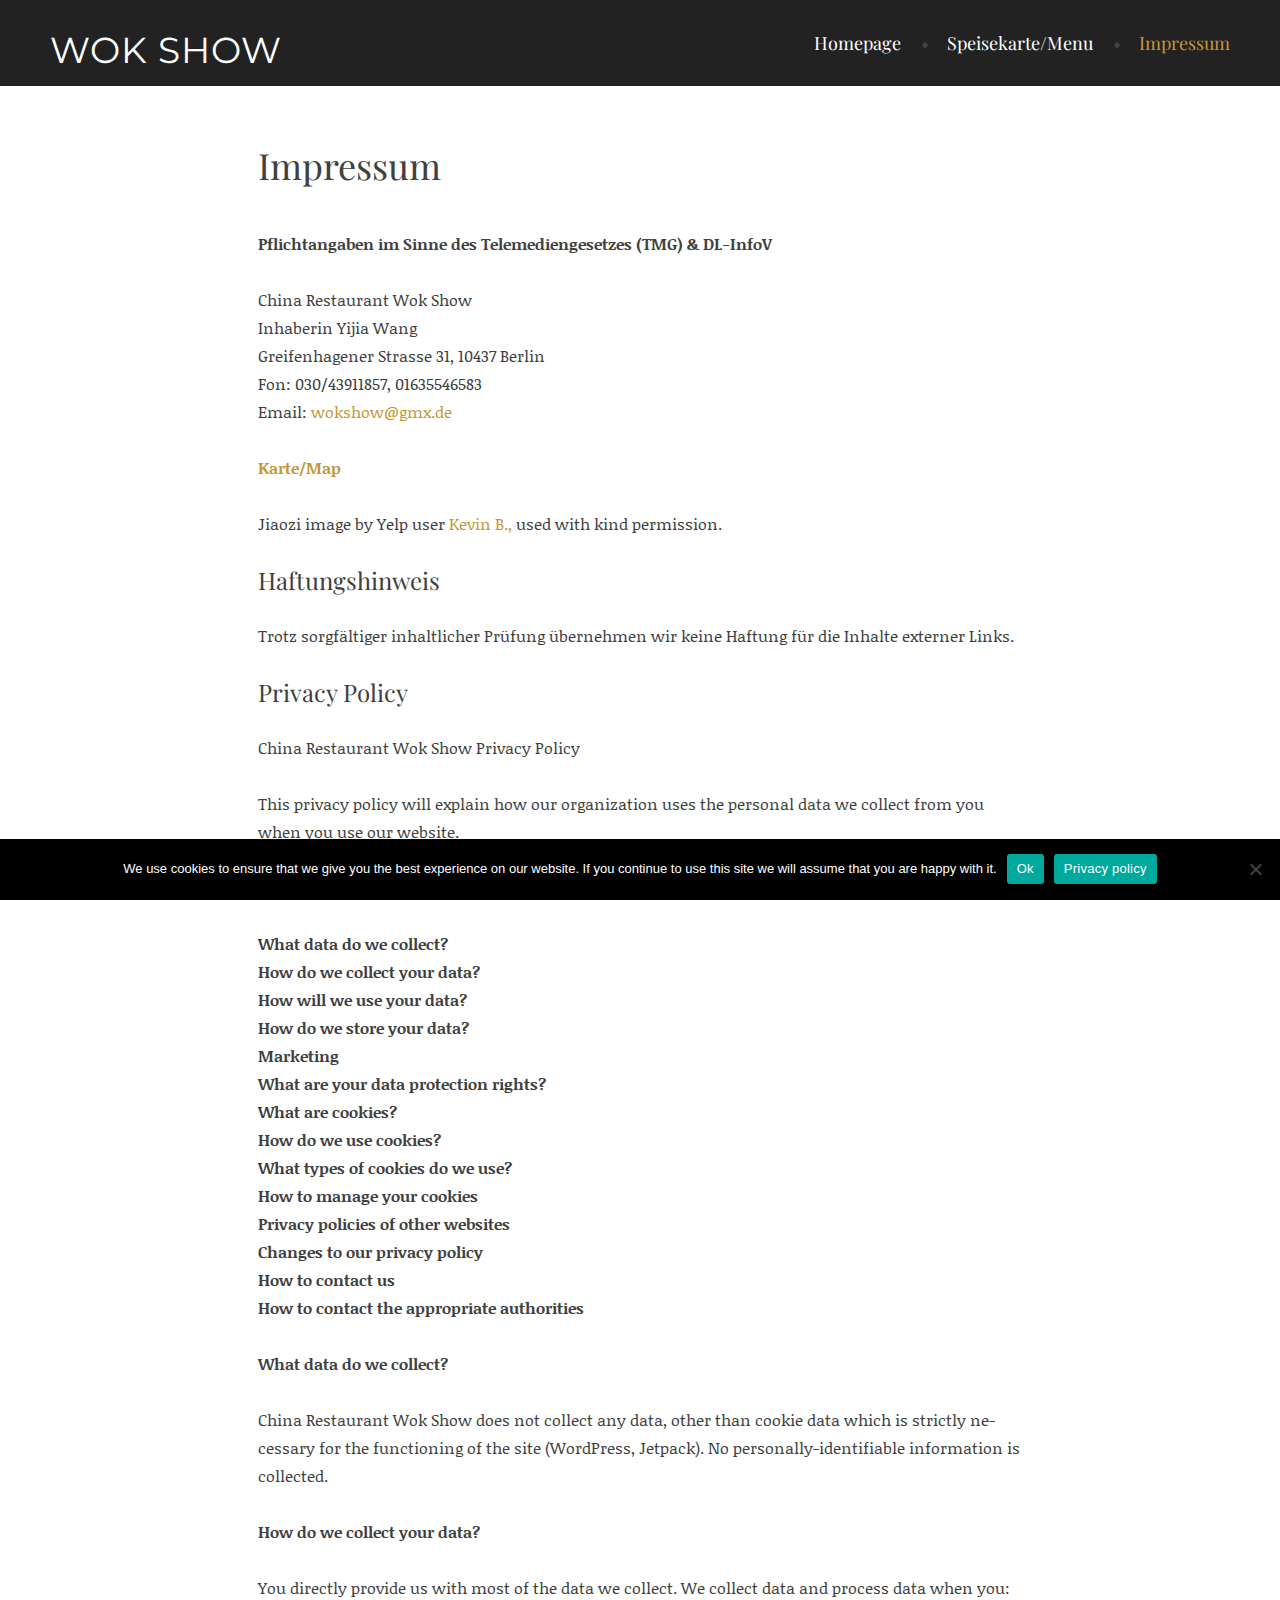
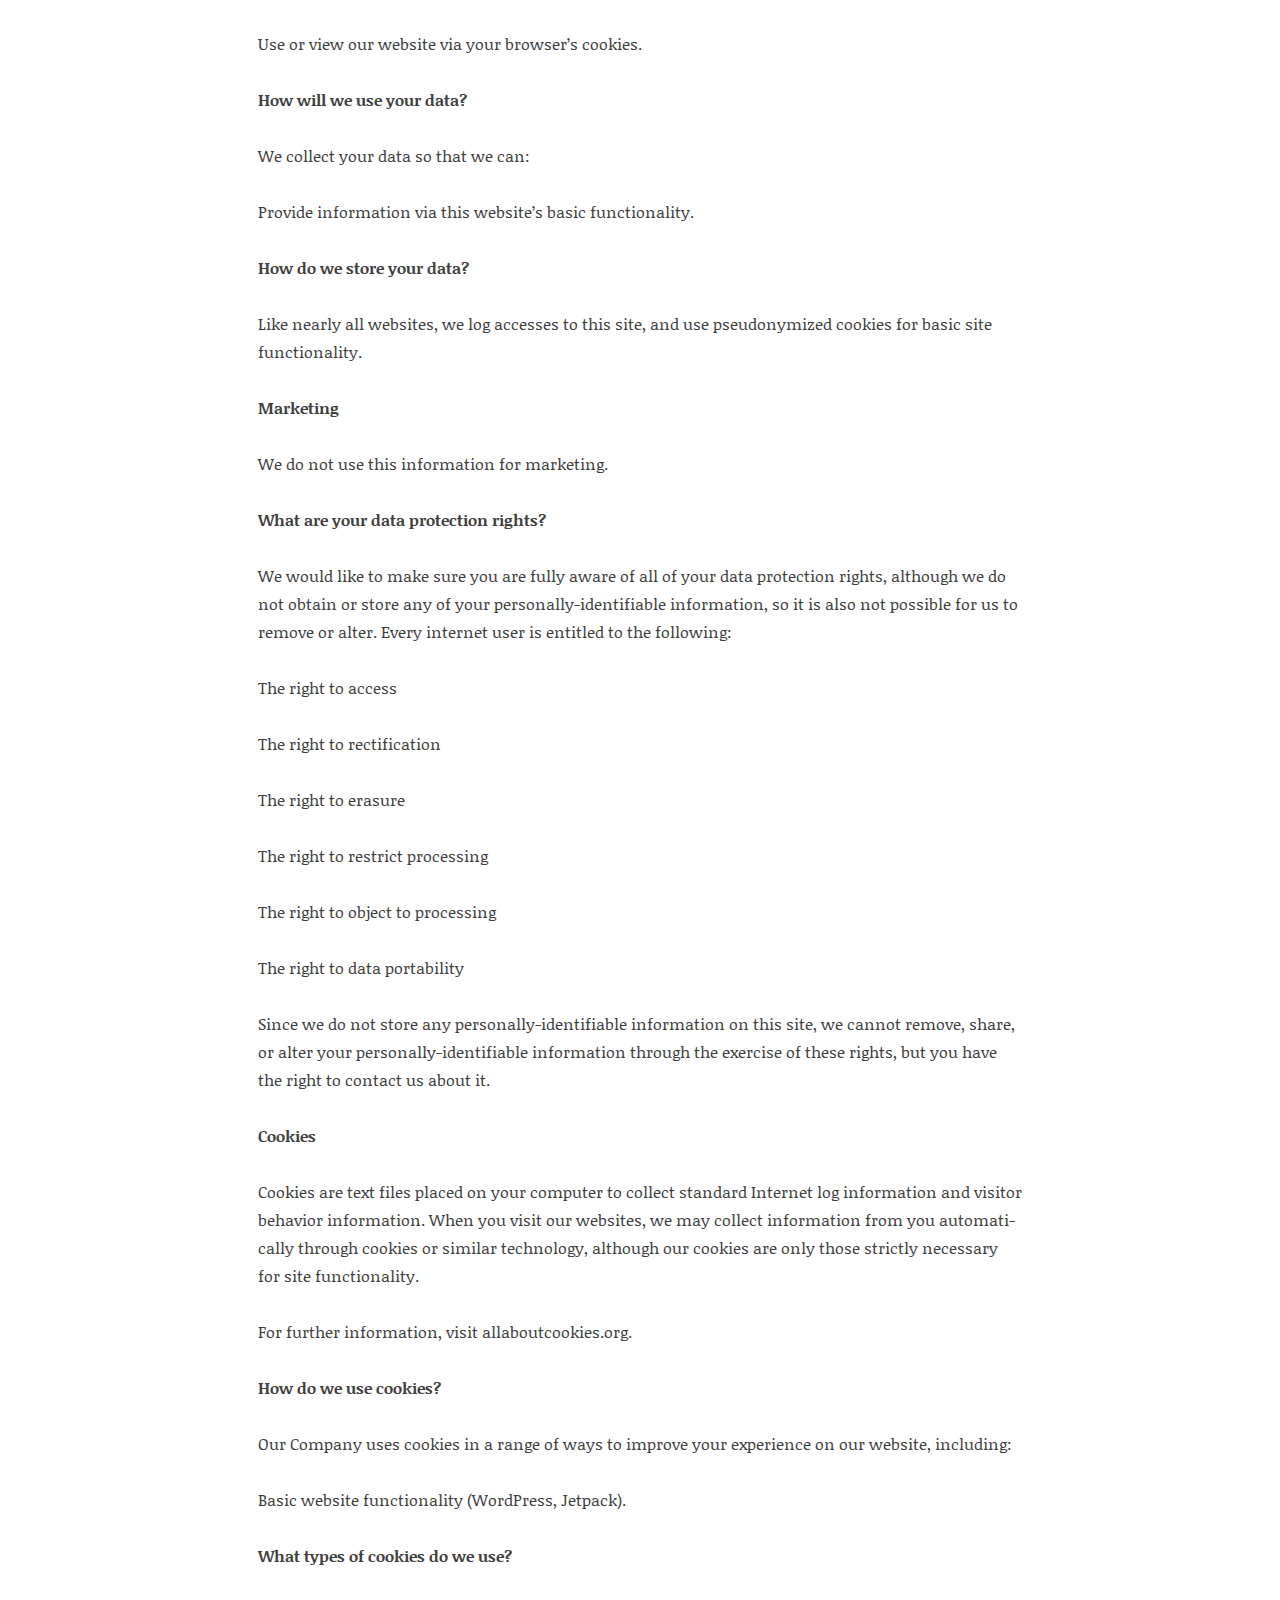
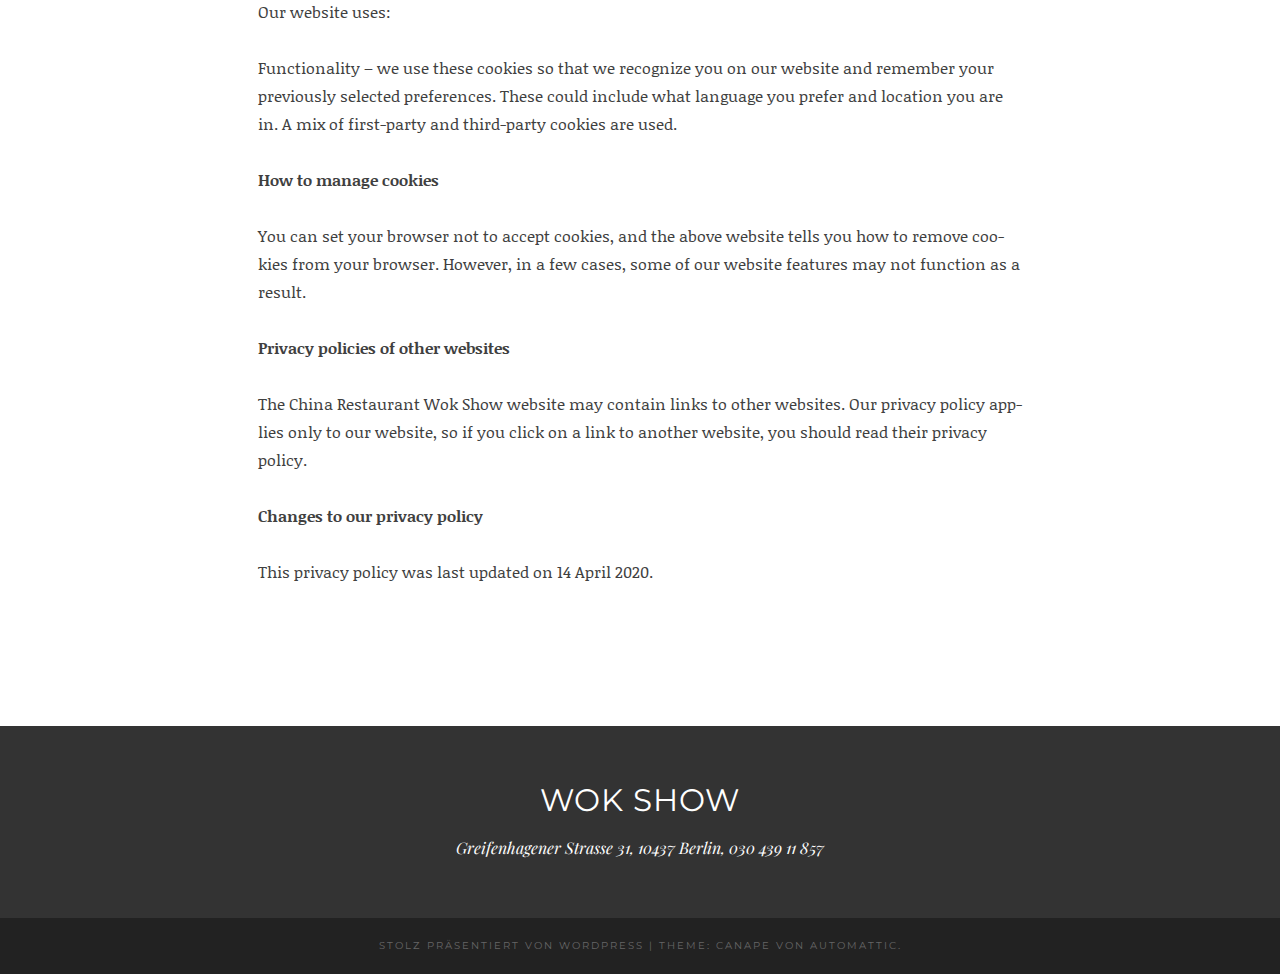
<file: impressum/index.html>
<!DOCTYPE html>
<html lang="de-DE">
<head>
<meta charset="UTF-8">
<meta name="viewport" content="width=device-width, initial-scale=1">
<link rel="profile" href="http://gmpg.org/xfn/11">
<link rel="pingback" href="/xmlrpc.php">

<title>Impressum &#8211; Wok Show</title>
<meta name="robots" content="max-image-preview:large">
<!-- Jetpack Site Verification Tags -->
<meta name="google-site-verification" content="TKCMeuCj9y86kTNrMUvILtvtLvCSmBwRdV57UvuoHHA">
<link rel="dns-prefetch" href="//stats.wp.com">

<link rel="dns-prefetch" href="//c0.wp.com">
<link rel="dns-prefetch" href="//i0.wp.com">
<link rel="alternate" type="application/rss+xml" title="Wok Show &raquo; Feed" href="/feed/">
<link rel="alternate" type="application/rss+xml" title="Wok Show &raquo; Kommentar-Feed" href="/comments/feed/">
<script type="text/javascript">
/* <![CDATA[ */
window._wpemojiSettings = {"baseUrl":"https:\/\/s.w.org\/images\/core\/emoji\/15.0.3\/72x72\/","ext":".png","svgUrl":"https:\/\/s.w.org\/images\/core\/emoji\/15.0.3\/svg\/","svgExt":".svg","source":{"concatemoji":"\/wp-includes\/js\/wp-emoji-release.min.js?ver=6.5.2"}};
/*! This file is auto-generated */
!function(i,n){var o,s,e;function c(e){try{var t={supportTests:e,timestamp:(new Date).valueOf()};sessionStorage.setItem(o,JSON.stringify(t))}catch(e){}}function p(e,t,n){e.clearRect(0,0,e.canvas.width,e.canvas.height),e.fillText(t,0,0);var t=new Uint32Array(e.getImageData(0,0,e.canvas.width,e.canvas.height).data),r=(e.clearRect(0,0,e.canvas.width,e.canvas.height),e.fillText(n,0,0),new Uint32Array(e.getImageData(0,0,e.canvas.width,e.canvas.height).data));return t.every(function(e,t){return e===r[t]})}function u(e,t,n){switch(t){case"flag":return n(e,"🏳️‍⚧️","🏳️​⚧️")?!1:!n(e,"🇺🇳","🇺​🇳")&&!n(e,"🏴󠁧󠁢󠁥󠁮󠁧󠁿","🏴​󠁧​󠁢​󠁥​󠁮​󠁧​󠁿");case"emoji":return!n(e,"🐦‍⬛","🐦​⬛")}return!1}function f(e,t,n){var r="undefined"!=typeof WorkerGlobalScope&&self instanceof WorkerGlobalScope?new OffscreenCanvas(300,150):i.createElement("canvas"),a=r.getContext("2d",{willReadFrequently:!0}),o=(a.textBaseline="top",a.font="600 32px Arial",{});return e.forEach(function(e){o[e]=t(a,e,n)}),o}function t(e){var t=i.createElement("script");t.src=e,t.defer=!0,i.head.appendChild(t)}"undefined"!=typeof Promise&&(o="wpEmojiSettingsSupports",s=["flag","emoji"],n.supports={everything:!0,everythingExceptFlag:!0},e=new Promise(function(e){i.addEventListener("DOMContentLoaded",e,{once:!0})}),new Promise(function(t){var n=function(){try{var e=JSON.parse(sessionStorage.getItem(o));if("object"==typeof e&&"number"==typeof e.timestamp&&(new Date).valueOf()<e.timestamp+604800&&"object"==typeof e.supportTests)return e.supportTests}catch(e){}return null}();if(!n){if("undefined"!=typeof Worker&&"undefined"!=typeof OffscreenCanvas&&"undefined"!=typeof URL&&URL.createObjectURL&&"undefined"!=typeof Blob)try{var e="postMessage("+f.toString()+"("+[JSON.stringify(s),u.toString(),p.toString()].join(",")+"));",r=new Blob([e],{type:"text/javascript"}),a=new Worker(URL.createObjectURL(r),{name:"wpTestEmojiSupports"});return void(a.onmessage=function(e){c(n=e.data),a.terminate(),t(n)})}catch(e){}c(n=f(s,u,p))}t(n)}).then(function(e){for(var t in e)n.supports[t]=e[t],n.supports.everything=n.supports.everything&&n.supports[t],"flag"!==t&&(n.supports.everythingExceptFlag=n.supports.everythingExceptFlag&&n.supports[t]);n.supports.everythingExceptFlag=n.supports.everythingExceptFlag&&!n.supports.flag,n.DOMReady=!1,n.readyCallback=function(){n.DOMReady=!0}}).then(function(){return e}).then(function(){var e;n.supports.everything||(n.readyCallback(),(e=n.source||{}).concatemoji?t(e.concatemoji):e.wpemoji&&e.twemoji&&(t(e.twemoji),t(e.wpemoji)))}))}((window,document),window._wpemojiSettings);
/* ]]> */
</script>
<style id="wp-emoji-styles-inline-css" type="text/css">img.wp-smiley, img.emoji {
		display: inline !important;
		border: none !important;
		box-shadow: none !important;
		height: 1em !important;
		width: 1em !important;
		margin: 0 0.07em !important;
		vertical-align: -0.1em !important;
		background: none !important;
		padding: 0 !important;
	}</style>
<link rel="stylesheet" id="wp-block-library-css" href="https://c0.wp.com/c/6.5.2/wp-includes/css/dist/block-library/style.min.css" type="text/css" media="all">
<style id="wp-block-library-inline-css" type="text/css">.has-text-align-justify{text-align:justify;}</style>
<link rel="stylesheet" id="mediaelement-css" href="https://c0.wp.com/c/6.5.2/wp-includes/js/mediaelement/mediaelementplayer-legacy.min.css" type="text/css" media="all">
<link rel="stylesheet" id="wp-mediaelement-css" href="https://c0.wp.com/c/6.5.2/wp-includes/js/mediaelement/wp-mediaelement.min.css" type="text/css" media="all">
<style id="jetpack-sharing-buttons-style-inline-css" type="text/css">.jetpack-sharing-buttons__services-list{display:flex;flex-direction:row;flex-wrap:wrap;gap:0;list-style-type:none;margin:5px;padding:0}.jetpack-sharing-buttons__services-list.has-small-icon-size{font-size:12px}.jetpack-sharing-buttons__services-list.has-normal-icon-size{font-size:16px}.jetpack-sharing-buttons__services-list.has-large-icon-size{font-size:24px}.jetpack-sharing-buttons__services-list.has-huge-icon-size{font-size:36px}@media print{.jetpack-sharing-buttons__services-list{display:none!important}}.editor-styles-wrapper .wp-block-jetpack-sharing-buttons{gap:0;padding-inline-start:0}ul.jetpack-sharing-buttons__services-list.has-background{padding:1.25em 2.375em}</style>
<style id="classic-theme-styles-inline-css" type="text/css">/*! This file is auto-generated */
.wp-block-button__link{color:#fff;background-color:#32373c;border-radius:9999px;box-shadow:none;text-decoration:none;padding:calc(.667em + 2px) calc(1.333em + 2px);font-size:1.125em}.wp-block-file__button{background:#32373c;color:#fff;text-decoration:none}</style>
<style id="global-styles-inline-css" type="text/css">body{--wp--preset--color--black: #000000;--wp--preset--color--cyan-bluish-gray: #abb8c3;--wp--preset--color--white: #ffffff;--wp--preset--color--pale-pink: #f78da7;--wp--preset--color--vivid-red: #cf2e2e;--wp--preset--color--luminous-vivid-orange: #ff6900;--wp--preset--color--luminous-vivid-amber: #fcb900;--wp--preset--color--light-green-cyan: #7bdcb5;--wp--preset--color--vivid-green-cyan: #00d084;--wp--preset--color--pale-cyan-blue: #8ed1fc;--wp--preset--color--vivid-cyan-blue: #0693e3;--wp--preset--color--vivid-purple: #9b51e0;--wp--preset--gradient--vivid-cyan-blue-to-vivid-purple: linear-gradient(135deg,rgba(6,147,227,1) 0%,rgb(155,81,224) 100%);--wp--preset--gradient--light-green-cyan-to-vivid-green-cyan: linear-gradient(135deg,rgb(122,220,180) 0%,rgb(0,208,130) 100%);--wp--preset--gradient--luminous-vivid-amber-to-luminous-vivid-orange: linear-gradient(135deg,rgba(252,185,0,1) 0%,rgba(255,105,0,1) 100%);--wp--preset--gradient--luminous-vivid-orange-to-vivid-red: linear-gradient(135deg,rgba(255,105,0,1) 0%,rgb(207,46,46) 100%);--wp--preset--gradient--very-light-gray-to-cyan-bluish-gray: linear-gradient(135deg,rgb(238,238,238) 0%,rgb(169,184,195) 100%);--wp--preset--gradient--cool-to-warm-spectrum: linear-gradient(135deg,rgb(74,234,220) 0%,rgb(151,120,209) 20%,rgb(207,42,186) 40%,rgb(238,44,130) 60%,rgb(251,105,98) 80%,rgb(254,248,76) 100%);--wp--preset--gradient--blush-light-purple: linear-gradient(135deg,rgb(255,206,236) 0%,rgb(152,150,240) 100%);--wp--preset--gradient--blush-bordeaux: linear-gradient(135deg,rgb(254,205,165) 0%,rgb(254,45,45) 50%,rgb(107,0,62) 100%);--wp--preset--gradient--luminous-dusk: linear-gradient(135deg,rgb(255,203,112) 0%,rgb(199,81,192) 50%,rgb(65,88,208) 100%);--wp--preset--gradient--pale-ocean: linear-gradient(135deg,rgb(255,245,203) 0%,rgb(182,227,212) 50%,rgb(51,167,181) 100%);--wp--preset--gradient--electric-grass: linear-gradient(135deg,rgb(202,248,128) 0%,rgb(113,206,126) 100%);--wp--preset--gradient--midnight: linear-gradient(135deg,rgb(2,3,129) 0%,rgb(40,116,252) 100%);--wp--preset--font-size--small: 13px;--wp--preset--font-size--medium: 20px;--wp--preset--font-size--large: 36px;--wp--preset--font-size--x-large: 42px;--wp--preset--spacing--20: 0.44rem;--wp--preset--spacing--30: 0.67rem;--wp--preset--spacing--40: 1rem;--wp--preset--spacing--50: 1.5rem;--wp--preset--spacing--60: 2.25rem;--wp--preset--spacing--70: 3.38rem;--wp--preset--spacing--80: 5.06rem;--wp--preset--shadow--natural: 6px 6px 9px rgba(0, 0, 0, 0.2);--wp--preset--shadow--deep: 12px 12px 50px rgba(0, 0, 0, 0.4);--wp--preset--shadow--sharp: 6px 6px 0px rgba(0, 0, 0, 0.2);--wp--preset--shadow--outlined: 6px 6px 0px -3px rgba(255, 255, 255, 1), 6px 6px rgba(0, 0, 0, 1);--wp--preset--shadow--crisp: 6px 6px 0px rgba(0, 0, 0, 1);}:where(.is-layout-flex){gap: 0.5em;}:where(.is-layout-grid){gap: 0.5em;}body .is-layout-flow > .alignleft{float: left;margin-inline-start: 0;margin-inline-end: 2em;}body .is-layout-flow > .alignright{float: right;margin-inline-start: 2em;margin-inline-end: 0;}body .is-layout-flow > .aligncenter{margin-left: auto !important;margin-right: auto !important;}body .is-layout-constrained > .alignleft{float: left;margin-inline-start: 0;margin-inline-end: 2em;}body .is-layout-constrained > .alignright{float: right;margin-inline-start: 2em;margin-inline-end: 0;}body .is-layout-constrained > .aligncenter{margin-left: auto !important;margin-right: auto !important;}body .is-layout-constrained > :where(:not(.alignleft):not(.alignright):not(.alignfull)){max-width: var(--wp--style--global--content-size);margin-left: auto !important;margin-right: auto !important;}body .is-layout-constrained > .alignwide{max-width: var(--wp--style--global--wide-size);}body .is-layout-flex{display: flex;}body .is-layout-flex{flex-wrap: wrap;align-items: center;}body .is-layout-flex > *{margin: 0;}body .is-layout-grid{display: grid;}body .is-layout-grid > *{margin: 0;}:where(.wp-block-columns.is-layout-flex){gap: 2em;}:where(.wp-block-columns.is-layout-grid){gap: 2em;}:where(.wp-block-post-template.is-layout-flex){gap: 1.25em;}:where(.wp-block-post-template.is-layout-grid){gap: 1.25em;}.has-black-color{color: var(--wp--preset--color--black) !important;}.has-cyan-bluish-gray-color{color: var(--wp--preset--color--cyan-bluish-gray) !important;}.has-white-color{color: var(--wp--preset--color--white) !important;}.has-pale-pink-color{color: var(--wp--preset--color--pale-pink) !important;}.has-vivid-red-color{color: var(--wp--preset--color--vivid-red) !important;}.has-luminous-vivid-orange-color{color: var(--wp--preset--color--luminous-vivid-orange) !important;}.has-luminous-vivid-amber-color{color: var(--wp--preset--color--luminous-vivid-amber) !important;}.has-light-green-cyan-color{color: var(--wp--preset--color--light-green-cyan) !important;}.has-vivid-green-cyan-color{color: var(--wp--preset--color--vivid-green-cyan) !important;}.has-pale-cyan-blue-color{color: var(--wp--preset--color--pale-cyan-blue) !important;}.has-vivid-cyan-blue-color{color: var(--wp--preset--color--vivid-cyan-blue) !important;}.has-vivid-purple-color{color: var(--wp--preset--color--vivid-purple) !important;}.has-black-background-color{background-color: var(--wp--preset--color--black) !important;}.has-cyan-bluish-gray-background-color{background-color: var(--wp--preset--color--cyan-bluish-gray) !important;}.has-white-background-color{background-color: var(--wp--preset--color--white) !important;}.has-pale-pink-background-color{background-color: var(--wp--preset--color--pale-pink) !important;}.has-vivid-red-background-color{background-color: var(--wp--preset--color--vivid-red) !important;}.has-luminous-vivid-orange-background-color{background-color: var(--wp--preset--color--luminous-vivid-orange) !important;}.has-luminous-vivid-amber-background-color{background-color: var(--wp--preset--color--luminous-vivid-amber) !important;}.has-light-green-cyan-background-color{background-color: var(--wp--preset--color--light-green-cyan) !important;}.has-vivid-green-cyan-background-color{background-color: var(--wp--preset--color--vivid-green-cyan) !important;}.has-pale-cyan-blue-background-color{background-color: var(--wp--preset--color--pale-cyan-blue) !important;}.has-vivid-cyan-blue-background-color{background-color: var(--wp--preset--color--vivid-cyan-blue) !important;}.has-vivid-purple-background-color{background-color: var(--wp--preset--color--vivid-purple) !important;}.has-black-border-color{border-color: var(--wp--preset--color--black) !important;}.has-cyan-bluish-gray-border-color{border-color: var(--wp--preset--color--cyan-bluish-gray) !important;}.has-white-border-color{border-color: var(--wp--preset--color--white) !important;}.has-pale-pink-border-color{border-color: var(--wp--preset--color--pale-pink) !important;}.has-vivid-red-border-color{border-color: var(--wp--preset--color--vivid-red) !important;}.has-luminous-vivid-orange-border-color{border-color: var(--wp--preset--color--luminous-vivid-orange) !important;}.has-luminous-vivid-amber-border-color{border-color: var(--wp--preset--color--luminous-vivid-amber) !important;}.has-light-green-cyan-border-color{border-color: var(--wp--preset--color--light-green-cyan) !important;}.has-vivid-green-cyan-border-color{border-color: var(--wp--preset--color--vivid-green-cyan) !important;}.has-pale-cyan-blue-border-color{border-color: var(--wp--preset--color--pale-cyan-blue) !important;}.has-vivid-cyan-blue-border-color{border-color: var(--wp--preset--color--vivid-cyan-blue) !important;}.has-vivid-purple-border-color{border-color: var(--wp--preset--color--vivid-purple) !important;}.has-vivid-cyan-blue-to-vivid-purple-gradient-background{background: var(--wp--preset--gradient--vivid-cyan-blue-to-vivid-purple) !important;}.has-light-green-cyan-to-vivid-green-cyan-gradient-background{background: var(--wp--preset--gradient--light-green-cyan-to-vivid-green-cyan) !important;}.has-luminous-vivid-amber-to-luminous-vivid-orange-gradient-background{background: var(--wp--preset--gradient--luminous-vivid-amber-to-luminous-vivid-orange) !important;}.has-luminous-vivid-orange-to-vivid-red-gradient-background{background: var(--wp--preset--gradient--luminous-vivid-orange-to-vivid-red) !important;}.has-very-light-gray-to-cyan-bluish-gray-gradient-background{background: var(--wp--preset--gradient--very-light-gray-to-cyan-bluish-gray) !important;}.has-cool-to-warm-spectrum-gradient-background{background: var(--wp--preset--gradient--cool-to-warm-spectrum) !important;}.has-blush-light-purple-gradient-background{background: var(--wp--preset--gradient--blush-light-purple) !important;}.has-blush-bordeaux-gradient-background{background: var(--wp--preset--gradient--blush-bordeaux) !important;}.has-luminous-dusk-gradient-background{background: var(--wp--preset--gradient--luminous-dusk) !important;}.has-pale-ocean-gradient-background{background: var(--wp--preset--gradient--pale-ocean) !important;}.has-electric-grass-gradient-background{background: var(--wp--preset--gradient--electric-grass) !important;}.has-midnight-gradient-background{background: var(--wp--preset--gradient--midnight) !important;}.has-small-font-size{font-size: var(--wp--preset--font-size--small) !important;}.has-medium-font-size{font-size: var(--wp--preset--font-size--medium) !important;}.has-large-font-size{font-size: var(--wp--preset--font-size--large) !important;}.has-x-large-font-size{font-size: var(--wp--preset--font-size--x-large) !important;}
.wp-block-navigation a:where(:not(.wp-element-button)){color: inherit;}
:where(.wp-block-post-template.is-layout-flex){gap: 1.25em;}:where(.wp-block-post-template.is-layout-grid){gap: 1.25em;}
:where(.wp-block-columns.is-layout-flex){gap: 2em;}:where(.wp-block-columns.is-layout-grid){gap: 2em;}
.wp-block-pullquote{font-size: 1.5em;line-height: 1.6;}</style>
<link rel="stylesheet" id="cookie-notice-front-css" href="/wp-content/plugins/cookie-notice/css/front.min.css?ver=2.4.16" type="text/css" media="all">
<link crossorigin="anonymous" rel="stylesheet" id="canape-fonts-css" href="/wp-content/uploads/omgf/canape-fonts/canape-fonts.css?ver=1668781992" type="text/css" media="all">
<link rel="stylesheet" id="genericons-css" href="https://c0.wp.com/p/jetpack/13.3.1/_inc/genericons/genericons/genericons.css" type="text/css" media="all">
<link rel="stylesheet" id="canape-style-css" href="/wp-content/themes/canape/style.css?ver=6.5.2" type="text/css" media="all">
<script type="text/javascript" id="cookie-notice-front-js-before">
/* <![CDATA[ */
var cnArgs = {"ajaxUrl":"\/wp-admin\/admin-ajax.php","nonce":"82c1eab88f","hideEffect":"fade","position":"bottom","onScroll":false,"onScrollOffset":100,"onClick":false,"cookieName":"cookie_notice_accepted","cookieTime":7862400,"cookieTimeRejected":7862400,"globalCookie":false,"redirection":false,"cache":false,"revokeCookies":false,"revokeCookiesOpt":"automatic"};
/* ]]> */
</script>
<script type="text/javascript" src="/wp-content/plugins/cookie-notice/js/front.min.js?ver=2.4.16" id="cookie-notice-front-js"></script>
<script type="text/javascript" src="https://c0.wp.com/c/6.5.2/wp-includes/js/jquery/jquery.min.js" id="jquery-core-js"></script>
<script type="text/javascript" src="https://c0.wp.com/c/6.5.2/wp-includes/js/jquery/jquery-migrate.min.js" id="jquery-migrate-js"></script>
<link rel="https://api.w.org/" href="/wp-json/">
<link rel="alternate" type="application/json" href="/wp-json/wp/v2/pages/12">
<link rel="EditURI" type="application/rsd+xml" title="RSD" href="/xmlrpc.php?rsd">
<meta name="generator" content="WordPress 6.5.2">
<link rel="canonical" href="/impressum/">
<link rel="shortlink" href="/?p=12">
<link rel="alternate" type="application/json+oembed" href="/wp-json/oembed/1.0/embed?url=https%3A%2F%2F%2Fimpressum%2F">
<link rel="alternate" type="text/xml+oembed" href="/wp-json/oembed/1.0/embed?url=https%3A%2F%2F%2Fimpressum%2F#038;format=xml">
	<style>img#wpstats{display:none}</style>
		<link rel="amphtml" href="/impressum/#038;amp">
<link rel="icon" href="https://i0.wp.com/www.wok-show.de/wp-content/uploads/2020/04/cropped-logo.png?fit=32%2C32&#038;ssl=1" sizes="32x32">
<link rel="icon" href="https://i0.wp.com/www.wok-show.de/wp-content/uploads/2020/04/cropped-logo.png?fit=192%2C192&#038;ssl=1" sizes="192x192">
<link rel="apple-touch-icon" href="https://i0.wp.com/www.wok-show.de/wp-content/uploads/2020/04/cropped-logo.png?fit=180%2C180&#038;ssl=1">
<meta name="msapplication-TileImage" content="https://i0.wp.com/www.wok-show.de/wp-content/uploads/2020/04/cropped-logo.png?fit=270%2C270&#038;ssl=1">
</head>

<body class="privacy-policy page-template-default page page-id-12 cookies-not-set comments-closed">
<div id="page" class="hfeed site">
	<a class="skip-link screen-reader-text" href="#content">Zum Inhalt springen</a>

	<header id="masthead" class="site-header" role="banner">
		<div class="wrapper">
			<div class="header-inner">
				<div class="site-branding">
					<a href="/" class="site-logo-link" rel="home" itemprop="url"></a>
											<p class="site-title"><a href="/" rel="home">Wok Show</a></p>
										<p class="site-description">Greifenhagener Strasse 31, 10437 Berlin, 030 439 11 857</p>
				</div>
<!-- .site-branding -->

								<button class="menu-toggle" aria-controls="primary-menu" aria-expanded="false">Menü</button>
				<nav id="site-navigation" class="main-navigation" role="navigation">
					<div class="menu-top-navigation-container"><ul id="primary-menu" class="menu">
<li id="menu-item-21" class="menu-item menu-item-type-custom menu-item-object-custom menu-item-21"><a href="http://wok-show.de/">Homepage</a></li>
<li id="menu-item-20" class="menu-item menu-item-type-post_type menu-item-object-page menu-item-20"><a href="/speisekarte-menu/">Speisekarte/Menu</a></li>
<li id="menu-item-18" class="menu-item menu-item-type-post_type menu-item-object-page menu-item-privacy-policy current-menu-item page_item page-item-12 current_page_item menu-item-18"><a rel="privacy-policy" href="/impressum/" aria-current="page">Impressum</a></li>
</ul></div>				</nav><!-- #site-navigation -->
							</div>
<!-- .header-inner -->
		</div>
<!-- .wrapper -->
	</header><!-- #masthead -->

	<div id="content" class="site-content">

	
		
	
	
	<div class="content-wrapper full-width without-featured-image">
		<div id="primary" class="content-area">
			<div id="main" class="site-main" role="main">

				
					
<article id="post-12" class="post-12 page type-page status-publish hentry">
	<header class="entry-header">
		<h1 class="entry-title">Impressum</h1>	</header><!-- .entry-header -->

	<div class="entry-content">
		
<div class="wp-block-group"><div class="wp-block-group__inner-container is-layout-flow wp-block-group-is-layout-flow">
<p><strong>Pflichtangaben im Sinne des Telemediengesetzes (TMG) &amp; DL-InfoV</strong></p>



<p>China Restaurant Wok Show<br>Inhaberin Yijia Wang<br>Greifenhagener Strasse 31, 10437 Berlin<br>Fon: 030/43911857, 01635546583<br>Email:&nbsp;<a href="mailto:wokshow@gmx.de">wokshow@gmx.de</a></p>



<p><strong><a href="https://goo.gl/maps/HmAfiifx7JnxG3vN6">Karte/Map</a></strong></p>



<p>Jiaozi image by Yelp user <a href="http://www.yelp.de/user_details?userid=kbyxFChwMzukTasy9lRHTA">Kevin B.,</a> used with kind permission.</p>



<p></p>
</div></div>



<h4 class="wp-block-heading">Haftungshinweis</h4>



<p>Trotz sorgfältiger inhaltlicher Prüfung übernehmen wir keine Haftung für die Inhalte externer Links.&nbsp;</p>



<h4 class="wp-block-heading">Privacy Policy</h4>



<p>China Restaurant Wok Show Privacy Policy</p>



<p>This privacy policy will explain how our organization uses the personal data we collect from you when you use our website.</p>



<p>Topics:</p>



<p><strong>What data do we collect?<br>How do we collect your data?<br>How will we use your data?<br>How do we store your data?<br>Marketing<br>What are your data protection rights?<br>What are cookies?<br>How do we use cookies?<br>What types of cookies do we use?<br>How to manage your cookies<br>Privacy policies of other websites<br>Changes to our privacy policy<br>How to contact us<br>How to contact the appropriate authorities<br></strong><br><strong>What data do we collect?</strong></p>



<p>China Restaurant Wok Show does not collect any data, other than cookie data which is strictly necessary for the functioning of the site (WordPress, Jetpack). No personally-identifiable information is collected.</p>



<p><strong>How do we collect your data?</strong></p>



<p>You directly provide us with most of the data we collect. We collect data and process data when you:</p>



<p>Use or view our website via your browser’s cookies.</p>



<p><strong>How will we use your data?</strong></p>



<p>We collect your data so that we can:</p>



<p>Provide information via this website&#8217;s basic functionality.</p>



<p><strong>How do we store your data?</strong></p>



<p>Like nearly all websites, we log accesses to this site, and use pseudonymized cookies for basic site functionality.</p>



<p><strong>Marketing</strong></p>



<p>We do not use this information for marketing.</p>



<p><strong>What are your data protection rights?</strong></p>



<p>We would like to make sure you are fully aware of all of your data protection rights, although we do not obtain or store any of your personally-identifiable information, so it is also not possible for us to remove or alter. Every internet user is entitled to the following:</p>



<p>The right to access</p>



<p>The right to rectification</p>



<p>The right to erasure</p>



<p>The right to restrict processing</p>



<p>The right to object to processing</p>



<p>The right to data portability</p>



<p>Since we do not store any personally-identifiable information on this site, we cannot remove, share, or alter your personally-identifiable information through the exercise of these rights, but you have the right to contact us about it.</p>



<p><strong>Cookies</strong></p>



<p>Cookies are text files placed on your computer to collect standard Internet log information and visitor behavior information. When you visit our websites, we may collect information from you automatically through cookies or similar technology, although our cookies are only those strictly necessary for site functionality.</p>



<p>For further information, visit allaboutcookies.org.</p>



<p><strong>How do we use cookies?</strong></p>



<p>Our Company uses cookies in a range of ways to improve your experience on our website, including:</p>



<p>Basic website functionality (WordPress, Jetpack).</p>



<p><strong>What types of cookies do we use?</strong></p>



<p>Our website uses:</p>



<p>Functionality – we use these cookies so that we recognize you on our website and remember your previously selected preferences. These could include what language you prefer and location you are in. A mix of first-party and third-party cookies are used.</p>



<p><strong>How to manage cookies</strong></p>



<p>You can set your browser not to accept cookies, and the above website tells you how to remove cookies from your browser. However, in a few cases, some of our website features may not function as a result.</p>



<p><strong>Privacy policies of other websites</strong></p>



<p>The China Restaurant Wok Show website may contain links to other websites. Our privacy policy applies only to our website, so if you click on a link to another website, you should read their privacy policy.</p>



<p><strong>Changes to our privacy policy</strong></p>



<p>This privacy policy was last updated on 14 April 2020.</p>
			</div>
<!-- .entry-content -->

	<footer class="entry-meta">
			</footer><!-- .entry-footer -->
</article><!-- #post-## -->


					
				
			</div>
<!-- #content -->
		</div>
<!-- #primary -->
	</div>
<!-- .content-wrapper -->


	</div>
<!-- #content -->

		
<div id="tertiary" class="pre-footer " role="complementary">
	<div class="inner">
		<div class="footer-branding ">
						<div class="footer-site-branding">
				<p class="footer-site-title"><a href="/" title="Wok Show" rel="home">Wok Show</a></p>
									<p class="footer-site-description">Greifenhagener Strasse 31, 10437 Berlin, 030 439 11 857</p>
							</div>
<!-- .site-branding -->
			
					</div>

		
	</div>
</div>
<!-- #tertiary -->

		<footer id="colophon" class="site-footer" role="contentinfo">
			<div class="site-info">
				<a href="https://de.wordpress.org/">Stolz präsentiert von WordPress</a>
				<span class="sep"> | </span>
				Theme: canape von <a href="https://wordpress.com/themes/" rel="designer">Automattic</a>.			</div>
<!-- .site-info -->
		</footer><!-- #colophon -->
</div>
<!-- #page -->

<script type="text/javascript" src="/wp-content/plugins/jetpack/jetpack_vendor/automattic/jetpack-image-cdn/dist/image-cdn.js?minify=false&amp;ver=132249e245926ae3e188" id="jetpack-photon-js"></script>
<script type="text/javascript" src="/wp-content/themes/canape/js/canape.js?ver=20150825" id="canape-script-js"></script>
<script type="text/javascript" src="/wp-content/themes/canape/js/navigation.js?ver=20120206" id="canape-navigation-js"></script>
<script type="text/javascript" src="/wp-content/themes/canape/js/skip-link-focus-fix.js?ver=20130115" id="canape-skip-link-focus-fix-js"></script>
<script type="text/javascript" src="https://stats.wp.com/e-202417.js" id="jetpack-stats-js" data-wp-strategy="defer"></script>
<script type="text/javascript" id="jetpack-stats-js-after">
/* <![CDATA[ */
_stq = window._stq || [];
_stq.push([ "view", JSON.parse("{\"v\":\"ext\",\"blog\":\"175809635\",\"post\":\"12\",\"tz\":\"1\",\"srv\":\"www.wok-show.de\",\"j\":\"1:13.3.1\"}") ]);
_stq.push([ "clickTrackerInit", "175809635", "12" ]);
/* ]]> */
</script>

		<!-- Cookie Notice plugin v2.4.16 by Hu-manity.co https://hu-manity.co/ -->
		<div id="cookie-notice" role="dialog" class="cookie-notice-hidden cookie-revoke-hidden cn-position-bottom" aria-label="Cookie Notice" style="background-color: rgba(0,0,0,1);">
<div class="cookie-notice-container" style="color: #fff">
<span id="cn-notice-text" class="cn-text-container">We use cookies to ensure that we give you the best experience on our website. If you continue to use this site we will assume that you are happy with it.</span><span id="cn-notice-buttons" class="cn-buttons-container"><a href="#" id="cn-accept-cookie" data-cookie-set="accept" class="cn-set-cookie cn-button" aria-label="Ok" style="background-color: #00a99d">Ok</a><a href="/impressum/" target="_blank" id="cn-more-info" class="cn-more-info cn-button" aria-label="Privacy policy" style="background-color: #00a99d">Privacy policy</a></span><span id="cn-close-notice" data-cookie-set="accept" class="cn-close-icon" title="No"></span>
</div>
			
		</div>
		<!-- / Cookie Notice plugin -->
</body>
</html>
</file>
<file: wp-content/uploads/omgf/canape-fonts/canape-fonts.css>
/**
 * Auto Generated by OMGF
 * @author: Daan van den Bergh
 * @url: https://daan.dev
 */

@font-face {
    font-family: 'Montserrat';
    font-style: normal;
    font-weight: 400;
    font-display: swap;
    src:     url('/wp-content/uploads/omgf/canape-fonts/montserrat-normal-latin-ext.woff2') format('woff2');
    unicode-range: U+0100-024F, U+0259, U+1E00-1EFF, U+2020, U+20A0-20AB, U+20AD-20CF, U+2113, U+2C60-2C7F, U+A720-A7FF;
}
@font-face {
    font-family: 'Montserrat';
    font-style: normal;
    font-weight: 400;
    font-display: swap;
    src:     url('/wp-content/uploads/omgf/canape-fonts/montserrat-normal-latin.woff2') format('woff2');
    unicode-range: U+0000-00FF, U+0131, U+0152-0153, U+02BB-02BC, U+02C6, U+02DA, U+02DC, U+2000-206F, U+2074, U+20AC, U+2122, U+2191, U+2193, U+2212, U+2215, U+FEFF, U+FFFD;
}
@font-face {
    font-family: 'Montserrat';
    font-style: normal;
    font-weight: 700;
    font-display: swap;
    src:     url('/wp-content/uploads/omgf/canape-fonts/montserrat-normal-latin-ext.woff2') format('woff2');
    unicode-range: U+0100-024F, U+0259, U+1E00-1EFF, U+2020, U+20A0-20AB, U+20AD-20CF, U+2113, U+2C60-2C7F, U+A720-A7FF;
}
@font-face {
    font-family: 'Montserrat';
    font-style: normal;
    font-weight: 700;
    font-display: swap;
    src:     url('/wp-content/uploads/omgf/canape-fonts/montserrat-normal-latin.woff2') format('woff2');
    unicode-range: U+0000-00FF, U+0131, U+0152-0153, U+02BB-02BC, U+02C6, U+02DA, U+02DC, U+2000-206F, U+2074, U+20AC, U+2122, U+2191, U+2193, U+2212, U+2215, U+FEFF, U+FFFD;
}
@font-face {
    font-family: 'Noticia Text';
    font-style: italic;
    font-weight: 400;
    font-display: swap;
    src:     url('/wp-content/uploads/omgf/canape-fonts/noticia-text-italic-latin-ext-400.woff2') format('woff2');
    unicode-range: U+0100-024F, U+0259, U+1E00-1EFF, U+2020, U+20A0-20AB, U+20AD-20CF, U+2113, U+2C60-2C7F, U+A720-A7FF;
}
@font-face {
    font-family: 'Noticia Text';
    font-style: italic;
    font-weight: 400;
    font-display: swap;
    src:     url('/wp-content/uploads/omgf/canape-fonts/noticia-text-italic-latin-400.woff2') format('woff2');
    unicode-range: U+0000-00FF, U+0131, U+0152-0153, U+02BB-02BC, U+02C6, U+02DA, U+02DC, U+2000-206F, U+2074, U+20AC, U+2122, U+2191, U+2193, U+2212, U+2215, U+FEFF, U+FFFD;
}
@font-face {
    font-family: 'Noticia Text';
    font-style: italic;
    font-weight: 700;
    font-display: swap;
    src:     url('/wp-content/uploads/omgf/canape-fonts/noticia-text-italic-latin-ext-700.woff2') format('woff2');
    unicode-range: U+0100-024F, U+0259, U+1E00-1EFF, U+2020, U+20A0-20AB, U+20AD-20CF, U+2113, U+2C60-2C7F, U+A720-A7FF;
}
@font-face {
    font-family: 'Noticia Text';
    font-style: italic;
    font-weight: 700;
    font-display: swap;
    src:     url('/wp-content/uploads/omgf/canape-fonts/noticia-text-italic-latin-700.woff2') format('woff2');
    unicode-range: U+0000-00FF, U+0131, U+0152-0153, U+02BB-02BC, U+02C6, U+02DA, U+02DC, U+2000-206F, U+2074, U+20AC, U+2122, U+2191, U+2193, U+2212, U+2215, U+FEFF, U+FFFD;
}
@font-face {
    font-family: 'Noticia Text';
    font-style: normal;
    font-weight: 400;
    font-display: swap;
    src:     url('/wp-content/uploads/omgf/canape-fonts/noticia-text-normal-latin-ext-400.woff2') format('woff2');
    unicode-range: U+0100-024F, U+0259, U+1E00-1EFF, U+2020, U+20A0-20AB, U+20AD-20CF, U+2113, U+2C60-2C7F, U+A720-A7FF;
}
@font-face {
    font-family: 'Noticia Text';
    font-style: normal;
    font-weight: 400;
    font-display: swap;
    src:     url('/wp-content/uploads/omgf/canape-fonts/noticia-text-normal-latin-400.woff2') format('woff2');
    unicode-range: U+0000-00FF, U+0131, U+0152-0153, U+02BB-02BC, U+02C6, U+02DA, U+02DC, U+2000-206F, U+2074, U+20AC, U+2122, U+2191, U+2193, U+2212, U+2215, U+FEFF, U+FFFD;
}
@font-face {
    font-family: 'Noticia Text';
    font-style: normal;
    font-weight: 700;
    font-display: swap;
    src:     url('/wp-content/uploads/omgf/canape-fonts/noticia-text-normal-latin-ext-700.woff2') format('woff2');
    unicode-range: U+0100-024F, U+0259, U+1E00-1EFF, U+2020, U+20A0-20AB, U+20AD-20CF, U+2113, U+2C60-2C7F, U+A720-A7FF;
}
@font-face {
    font-family: 'Noticia Text';
    font-style: normal;
    font-weight: 700;
    font-display: swap;
    src:     url('/wp-content/uploads/omgf/canape-fonts/noticia-text-normal-latin-700.woff2') format('woff2');
    unicode-range: U+0000-00FF, U+0131, U+0152-0153, U+02BB-02BC, U+02C6, U+02DA, U+02DC, U+2000-206F, U+2074, U+20AC, U+2122, U+2191, U+2193, U+2212, U+2215, U+FEFF, U+FFFD;
}
@font-face {
    font-family: 'Playfair Display';
    font-style: italic;
    font-weight: 400;
    font-display: swap;
    src:     url('/wp-content/uploads/omgf/canape-fonts/playfair-display-italic-latin-ext.woff2') format('woff2');
    unicode-range: U+0100-024F, U+0259, U+1E00-1EFF, U+2020, U+20A0-20AB, U+20AD-20CF, U+2113, U+2C60-2C7F, U+A720-A7FF;
}
@font-face {
    font-family: 'Playfair Display';
    font-style: italic;
    font-weight: 400;
    font-display: swap;
    src:     url('/wp-content/uploads/omgf/canape-fonts/playfair-display-italic-latin.woff2') format('woff2');
    unicode-range: U+0000-00FF, U+0131, U+0152-0153, U+02BB-02BC, U+02C6, U+02DA, U+02DC, U+2000-206F, U+2074, U+20AC, U+2122, U+2191, U+2193, U+2212, U+2215, U+FEFF, U+FFFD;
}
@font-face {
    font-family: 'Playfair Display';
    font-style: italic;
    font-weight: 700;
    font-display: swap;
    src:     url('/wp-content/uploads/omgf/canape-fonts/playfair-display-italic-latin-ext.woff2') format('woff2');
    unicode-range: U+0100-024F, U+0259, U+1E00-1EFF, U+2020, U+20A0-20AB, U+20AD-20CF, U+2113, U+2C60-2C7F, U+A720-A7FF;
}
@font-face {
    font-family: 'Playfair Display';
    font-style: italic;
    font-weight: 700;
    font-display: swap;
    src:     url('/wp-content/uploads/omgf/canape-fonts/playfair-display-italic-latin.woff2') format('woff2');
    unicode-range: U+0000-00FF, U+0131, U+0152-0153, U+02BB-02BC, U+02C6, U+02DA, U+02DC, U+2000-206F, U+2074, U+20AC, U+2122, U+2191, U+2193, U+2212, U+2215, U+FEFF, U+FFFD;
}
@font-face {
    font-family: 'Playfair Display';
    font-style: normal;
    font-weight: 400;
    font-display: swap;
    src:     url('/wp-content/uploads/omgf/canape-fonts/playfair-display-normal-latin-ext.woff2') format('woff2');
    unicode-range: U+0100-024F, U+0259, U+1E00-1EFF, U+2020, U+20A0-20AB, U+20AD-20CF, U+2113, U+2C60-2C7F, U+A720-A7FF;
}
@font-face {
    font-family: 'Playfair Display';
    font-style: normal;
    font-weight: 400;
    font-display: swap;
    src:     url('/wp-content/uploads/omgf/canape-fonts/playfair-display-normal-latin.woff2') format('woff2');
    unicode-range: U+0000-00FF, U+0131, U+0152-0153, U+02BB-02BC, U+02C6, U+02DA, U+02DC, U+2000-206F, U+2074, U+20AC, U+2122, U+2191, U+2193, U+2212, U+2215, U+FEFF, U+FFFD;
}
@font-face {
    font-family: 'Playfair Display';
    font-style: normal;
    font-weight: 700;
    font-display: swap;
    src:     url('/wp-content/uploads/omgf/canape-fonts/playfair-display-normal-latin-ext.woff2') format('woff2');
    unicode-range: U+0100-024F, U+0259, U+1E00-1EFF, U+2020, U+20A0-20AB, U+20AD-20CF, U+2113, U+2C60-2C7F, U+A720-A7FF;
}
@font-face {
    font-family: 'Playfair Display';
    font-style: normal;
    font-weight: 700;
    font-display: swap;
    src:     url('/wp-content/uploads/omgf/canape-fonts/playfair-display-normal-latin.woff2') format('woff2');
    unicode-range: U+0000-00FF, U+0131, U+0152-0153, U+02BB-02BC, U+02C6, U+02DA, U+02DC, U+2000-206F, U+2074, U+20AC, U+2122, U+2191, U+2193, U+2212, U+2215, U+FEFF, U+FFFD;
}
</file>
<file: wp-content/themes/canape/style.css>
/*
Theme Name: Canape
Theme URI: https://wordpress.com/themes/canape/
Description: Canapé is a bold and refined theme, designed for restaurants and food-related businesses seeking a classic, elegant look. The carefully crafted Menu Template takes care of showcasing your food and drink menu, while integration with the Open Table widget makes it easy for your guests to make online reservations.
Version: 1.0.6
Author: Automattic
Author URI: https://wordpress.com/themes/
License: GNU General Public License v2 or later
License URI: http://www.gnu.org/licenses/gpl-2.0.html
Text Domain: canape
Tags: blog, custom-colors, custom-menu, featured-images, full-width-template, right-sidebar, rtl-language-support, translation-ready, two-columns

This theme, like WordPress, is licensed under the GPL.
Use it to make something cool, have fun, and share what you've learned with others.

Canape is based on Underscores http://underscores.me/, (C) 2012-2017 Automattic, Inc.
Underscores is distributed under the terms of the GNU GPL v2 or later.

Normalizing styles have been helped along thanks to the fine work of
Nicolas Gallagher and Jonathan Neal http://necolas.github.com/normalize.css/
*/

/*--------------------------------------------------------------
>>> TABLE OF CONTENTS:
----------------------------------------------------------------
# Normalize
# Typography
# Elements
# Forms
# Navigation
	## Links
	## Menus
# Accessibility
# Alignments
# Clearings
# Widgets
# Content
	## Layout
	## Site Header
	## Site Footer
	## Posts and pages
	## Post Formats
	## Comments
	## Testimonials
# Infinite scroll
# Media
	## Captions
	## Galleries
# Media Queries
--------------------------------------------------------------*/

/*--------------------------------------------------------------
# Normalize
--------------------------------------------------------------*/
html {
	font-family: sans-serif;
	font-size: 62.5%; /* 10px */
	-webkit-text-size-adjust: 100%;
	-ms-text-size-adjust: 100%;
}

body {
	margin: 0;
}

article,
aside,
details,
figcaption,
figure,
footer,
header,
main,
menu,
nav,
section,
summary {
	display: block;
}

audio,
canvas,
progress,
video {
	display: inline-block;
	vertical-align: baseline;
}

audio:not([controls]) {
	display: none;
	height: 0;
}

[hidden],
template {
	display: none;
}

a {
	background-color: transparent;
}

a:active,
a:hover {
	outline: 0;
}

abbr[title] {
	border-bottom: 1px dotted;
}

b,
strong {
	font-weight: bold;
}

dfn {
	font-style: italic;
}

h1 {
	font-size: 2em;
	margin: .67em 0;
}

mark {
	background: #ff0;
	color: #000;
}

small {
	font-size: 80%;
}

sub,
sup {
	font-size: 75%;
	line-height: 0;
	position: relative;
	vertical-align: baseline;
}

sup {
	top: -.5em;
}

sub {
	bottom: -.25em;
}

img {
	border: 0;
}

svg:not(:root) {
	overflow: hidden;
}

figure {
	margin: 0 0 1.8em 0;
}

hr {
	box-sizing: content-box;
	height: 0;
}

pre {
	overflow: auto;
}

code,
kbd,
pre,
samp {
	font-family: monospace, monospace;
	font-size: 1em;
	-webkit-hyphens: none;
	-moz-hyphens: none;
	-ms-hyphens: none;
	hyphens: none;
}

button,
input,
optgroup,
select,
textarea {
	color: inherit;
	font: inherit;
	margin: 0;
}

button {
	overflow: visible;
}

button,
select {
	text-transform: none;
}

button,
html input[type='button'],
input[type='reset'],
input[type='submit'] {
	cursor: pointer;
	-webkit-appearance: button;
}

button[disabled],
html input[disabled] {
	cursor: default;
}

button::-moz-focus-inner,
input::-moz-focus-inner {
	border: 0;
	padding: 0;
}

input {
	line-height: normal;
}

input[type='checkbox'],
input[type='radio'] {
	box-sizing: border-box;
	padding: 0;
}

input[type='number']::-webkit-inner-spin-button,
input[type='number']::-webkit-outer-spin-button {
	height: auto;
}

input[type='search'] {
	box-sizing: content-box;
	-webkit-appearance: textfield;
}

input[type='search']::-webkit-search-cancel-button,
input[type='search']::-webkit-search-decoration {
	-webkit-appearance: none;
}

fieldset {
	border: 1px solid #c0c0c0;
	margin: 0 2px;
	padding: .35em .625em .75em;
}

legend {
	border: 0;
	padding: 0;
}

textarea {
	overflow: auto;
}

optgroup {
	font-weight: bold;
}

table {
	border-collapse: collapse;
	border-spacing: 0;
}

td,
th {
	padding: 0;
}

/*--------------------------------------------------------------
# Typography
--------------------------------------------------------------*/
body,
button,
input,
select,
textarea {
	color: #404040;
	font-family: 'Noticia Text', Arial, sans-serif;
	font-size: 16px;
	font-size: 1.6rem;
	font-weight: 400;
	line-height: 1.75;
}

h1,
h2,
h3,
h4,
h5,
h6 {
	clear: both;
	font-family: 'Playfair Display', sans-serif;
	font-weight: 400;
	margin: 0;
}

h1 {
	font-size: 36px;
	font-size: 3.6rem;
	line-height: 1.5556em;
	margin-bottom: .7778em;
}

h2 {
	font-size: 32px;
	font-size: 3.2rem;
	line-height: 1.75;
	margin-bottom: .8750em;
}

h3 {
	font-size: 28px;
	font-size: 2.8rem;
	line-height: 1;
	margin-bottom: 1em;
}

h4 {
	font-size: 24px;
	font-size: 2.4rem;
	line-height: 1.1667;
	margin-bottom: 1.1667em;
}

h5,
h6 {
	font-family: 'Montserrat', sans-serif;
	font-size: 18px;
	font-size: 1.8rem;
	font-weight: bold;
	line-height: 1.5556;
	margin-bottom: 1.5556em;
	text-transform: uppercase;
}

p {
	margin: 0 0 1.75em;
}

blockquote:last-child,
p:last-child {
	margin-bottom: 0;
}

dfn,
cite,
em,
i {
	font-style: italic;
}

blockquote {
	margin: 0 0 2.3334em 0;
}

address {
	margin: 0 0 1.75em;
}

pre {
	background: #eee;
	font-family: 'Courier 10 Pitch', Courier, monospace;
	font-size: 15px;
	font-size: 1.5rem;
	line-height: 1.8667;
	margin-bottom: 1.8667em;
	max-width: 100%;
	overflow: auto;
	padding: 1.6em;
}

code,
kbd,
tt,
var {
	font-family: Monaco, Consolas, 'Andale Mono', 'DejaVu Sans Mono', monospace;
	font-size: 15px;
	font-size: 1.5rem;
}

abbr,
acronym {
	border-bottom: 1px dotted #666;
	cursor: help;
}

mark,
ins {
	background: #fff9c0;
	text-decoration: none;
}

big {
	font-size: 125%;
}

/*--------------------------------------------------------------
# Elements
--------------------------------------------------------------*/
html {
	box-sizing: border-box;
}

*,
*:before,
*:after {
	/* Inherit box-sizing to make it easier to change the property for components that leverage other behavior; see http://css-tricks.com/inheriting-box-sizing-probably-slightly-better-best-practice/ */
	box-sizing: inherit;
}

body {
	background: #fff; /* Fallback for when there is no custom background color defined. */
}

blockquote:before,
blockquote:after,
q:before,
q:after {
	content: '';
}

blockquote,
q {
	-webkit-hyphens: none;
	-moz-hyphens: none;
	-ms-hyphens: none;
	hyphens: none;
	quotes: '' '';
}

blockquote {
	border-left: 4px solid #e9b330;
	font-family: 'Playfair Display', 'Droid Serif', Georgia, serif;
	font-size: 24px;
	font-size: 2.4rem;
	font-style: italic;
	line-height: 1.75;
	padding-left: 1em;
}

blockquote p {
	margin-bottom: 1.1667em;
}

hr {
	background-color: #ece8e0;
	border: 0;
	height: 2px;
	margin-bottom: 1.75em;
}

ul,
ol {
	margin: 0 0 1.75em;
	padding: 0 0 0 1.5em;
}

ul {
	list-style: disc;
}

ol {
	list-style: decimal;
}

li > ul,
li > ol {
	margin-bottom: 0;
	margin-left: 0;
}

dt {
	font-weight: bold;
}

dd {
	margin: 0 1.5em 1.75em;
}

img {
	height: auto; /* Make sure images are scaled correctly. */
	max-width: 100%; /* Adhere to container width. */
}

table {
	border-top: 1px solid #eee;
	margin: 0 0 1.75em;
	max-width: 100%;
}

th {
	background: rgba(0,0,0,0.05);
	font-weight: bold;
}

th,
td {
	border-bottom: 1px solid rgba(0,0,0,0.05);
	padding: .4375em .875em;
}

/*--------------------------------------------------------------
# Forms
--------------------------------------------------------------*/
button,
input,
select,
textarea {
	color: #888;
	font-size: 100%; /* Corrects font size not being inherited in all browsers */
	margin: 0; /* Addresses margins set differently in IE6/7, F3/4, S5, Chrome */
	vertical-align: baseline; /* Improves appearance and consistency in all browsers */
}

button,
input {
	line-height: normal; /* Addresses FF3/4 setting line-height using !important in the UA stylesheet */
}

button,
input[type='button'],
input[type='reset'],
input[type='submit'],
#infinite-handle span,
.button {
	background-color: #444;
	border: 2px solid #444;
	border-radius: 0;
	color: #fff;
	cursor: pointer;
	display: inline-block;
	font-family: 'Montserrat', Arial, sans-serif;
	font-size: 12px;
	font-size: 1.2rem;
	font-weight: bold;
	letter-spacing: 1px;
	line-height: 2;
	padding: 6px 15px;
	text-align: center;
	text-transform: uppercase;
	vertical-align: middle;
}

button:hover,
input[type='button']:hover,
input[type='reset']:hover,
input[type='submit']:hover,
#infinite-handle span:hover,
.button:hover {
	background: none;
	border: 2px solid #444;
	color: #444;
}

input[type='checkbox'],
input[type='radio'] {
	box-sizing: border-box; /* Addresses box sizing set to content-box in IE8/9 */
	padding: 0; /* Addresses excess padding in IE8/9 */
}

input[type='search'],
input[type='password'] {
	box-sizing: border-box;
	-moz-box-sizing: border-box;
	-webkit-box-sizing: border-box;
	-webkit-appearance: none; /* Addresses appearance set to searchfield in S5, Chrome */
}

input[type='search']::-webkit-search-decoration {
	-webkit-appearance: none;
}

button::-moz-focus-inner,
input::-moz-focus-inner {
	border: 0;
	padding: 0;
}

input[type='text'],
input[type='email'],
input[type='password'],
input[type='search'],
input[type='url'],
textarea {
	border: 2px solid #eee;
	border-radius: 2px;
	font-size: 14px;
	font-size: 1.4rem;
	padding: .7em;
	transition: .2s ease-in-out;
	-webkit-transition: .3s ease-in-out;
}

input[type='text']:focus,
input[type='email']:focus,
input[type='password']:focus,
input[type='search']:focus,
input[type='url']:focus,
textarea:focus {
	border-color: #b9b5ad;
	outline: none;
	transition: .2s ease-in-out;
	-webkit-transition: .2s ease-in-out;
}

textarea {
	overflow: auto; /* Removes default vertical scrollbar in IE6/7/8/9 */
	padding: 1.5625%;
	vertical-align: top; /* Improves readability and alignment in all browsers */
	width: 96.875%;
	transition: .2s ease-in-out;
	-webkit-transition: .2s ease-in-out;
}

/*--------------------------------------------------------------
# Navigation
--------------------------------------------------------------*/

/*--------------------------------------------------------------
## Links
--------------------------------------------------------------*/
a {
	border-bottom: 1px solid transparent;
	color: #c39738;
	text-decoration: none;
}

a:hover,
a:focus,
a:active {
	border-bottom: 1px solid #444;
	color: #444;
	transition: all .3s;
}

a:hover,
a:active {
	outline: 0;
}

:focus {
	outline: thin dotted;
}

a img {
	border: 0;
	vertical-align: middle;
}

/*--------------------------------------------------------------
## Menus
--------------------------------------------------------------*/
.main-navigation {
	color: #fff;
	display: table-cell;
	text-align: right;
	vertical-align: middle;
}

.main-navigation ul {
	display: none;
	list-style: none;
	margin: 0;
	padding: 0;
}

.main-navigation a {
	border-bottom: none;
	color: #fff;
	display: block;
	font-family: 'Playfair Display', serif;
	font-size: 18px;
	font-size: 1.8rem;
	padding: 0.777em;
	text-decoration: none;
	transition: color .2s ease-in-out, background .2s ease-in-out;
}

.main-navigation ul li,
.main-navigation ul ul li {
	border-top: 1px solid rgba(255, 255, 255, .075);
	padding: 0;
}

.main-navigation ul ul {
	display: block;
	list-style: none;
	margin: 0 0 1em 2.15em;
}

.main-navigation ul ul a {
	color: #fff;
	padding: .5em 0;
}

.main-navigation a:hover,
.main-navigation ul >:hover > a,
.main-navigation ul > .focus > a {
	border-bottom: none;
	color: #c39738;
}

.main-navigation ul ul ul {
	margin-bottom: 0;
}

.main-navigation ul li:hover > ul,
.main-navigation ul li.focus > ul {
	display: block;
}

.main-navigation li.current_page_item > a,
.main-navigation li.current-menu-item > a,
.main-navigation li.current_page_ancestor > a,
.main-navigation li.current-menu-ancestor > a {
	color: #c39738;
}

.menu-toggle {
	background: none;
	border: none;
	box-shadow: none;
	color: #fff;
	display: inline-block;
	font-family: 'Playfair Display', Arial, sans-serif;
	font-size: 18px;
	font-size: 1.8rem;
	font-weight: normal;
	letter-spacing: 0;
	line-height: 1.5556;
	padding: 0;
	text-align: center;
	text-transform: none;
	vertical-align: middle;
}

.menu-toggle:hover,
.menu-toggle:focus {
	background: none;
	border: none;
	color: #c39738;
}

.menu-toggle:before {
	content: '\f419';
	font-family: 'Genericons';
	margin-right: 8px;
	position: relative;
	vertical-align: top;
}

.main-navigation.toggled .nav-menu {
	clear: both;
	display: block;
}

/* Social Links */
.social-links {
	clear: both;
	margin: 1.75em auto 0;
}
.social-links:only-child {
	margin-top: 0;
}

.social-links ul {
	list-style: none;
	margin: 0;
	padding: 0;
}

.social-links ul li {
	display: inline-block;
	list-style: none;
	margin: 0;
}

.social-links ul a {
	border-radius: 50%;
	display: inline-block;
	margin-bottom: 6px;
	text-decoration: none;
	-moz-border-radius: 50%;
	-webkit-border-radius: 50%;
}

.social-links ul a:before {
	border-radius: 50%;
	color: #fff;
	content: '\f415';
	display: block;
	font-family: 'Genericons';
	font-size: 18px;
	font-size: 1.8rem;
	line-height: 1;
	padding: 10px;
	position: relative;
	text-align: center;
	transition: top .3s ease-in-out;
	-moz-border-radius: 50%;
	-webkit-border-radius: 50%;
	-webkit-transition: all .3s ease-in-out;
}

.social-links ul a:hover {
	border-bottom: none;
}

.social-links ul a:hover:before {
	background: #ddb152;
	text-decoration: none;
	transition: background .3s ease-in-out;
	-webkit-transition: background .3s ease-in-out;
}

.social-links ul a[href*='wordpress.org']:before,
.social-links ul a[href*='wordpress.com']:before {
	content: '\f205';
}

.social-links ul a[href*='facebook.com']:before {
	content: '\f204';
}

.social-links ul a[href*='twitter.com']:before {
	content: '\f202';
}

.social-links ul a[href*='dribbble.com']:before {
	content: '\f201';
}

.social-links ul a[href*='plus.google.com']:before {
	content: '\f206';
}

.social-links ul a[href*='pinterest.com']:before {
	content: '\f209';
}

.social-links ul a[href*='github.com']:before {
	content: '\f200';
}

.social-links ul a[href*='tumblr.com']:before {
	content: '\f214';
}

.social-links ul a[href*='youtube.com']:before {
	content: '\f213';
}

.social-links ul a[href*='flickr.com']:before {
	content: '\f211';
}

.social-links ul a[href*='vimeo.com']:before {
	content: '\f212';
}

.social-links ul a[href*='instagram.com']:before {
	content: '\f215';
}

.social-links ul a[href*='codepen.io']:before {
	content: '\f216';
}

.social-links ul a[href*='linkedin.com']:before {
	content: '\f207';
}

.social-links ul a[href*='foursquare.com']:before {
	content: '\f226';
}

.social-links ul a[href*='reddit.com']:before {
	content: '\f222';
}

.social-links ul a[href*='digg.com']:before {
	content: '\f221';
}

.social-links ul a[href*='getpocket.com']:before {
	content: '\f224';
}

.social-links ul a[href*='path.com']:before {
	content: '\f219';
}

.social-links ul a[href*='stumbleupon.com']:before {
	content: '\f223';
}

.social-links ul a[href*='spotify.com']:before {
	content: '\f515';
}

.social-links ul a[href*='twitch.tv']:before {
	content: '\f516';
}

.social-links ul a[href*='dropbox.com']:before {
	content: '\f225';
}

.social-links ul a[href*='/feed']:before {
	content: '\f413';
}

.social-links ul a[href*='skype']:before {
	content: '\f220';
}

.social-links ul a[href*='mailto']:before {
	content: '\f410';
}

/* Content Navigation */
.post-navigation,
.paging-navigation {
	color: #aaa;
	margin: 1.75em 0 0 0;
}

.post-navigation,
.paging-navigation,
.comment-navigation {
	overflow: hidden;
}

[class*='navigation'] .nav-previous {
	float: left;
	width: 48%;
}

[class*='navigation'] .nav-next {
	float: right;
	text-align: right;
	width: 48%;
}

[class*='navigation'] .nav-previous:empty:before,
[class*='navigation'] .nav-next:empty:after {
	display: none;
}

[class*='navigation'] .nav-previous:before {
	color: #aaa;
	content: '\2190';
	margin-right: 5px;
}

[class*='navigation'] .nav-next:after {
	color: #aaa;
	content: '\2192';
	margin-left: 5px;
}

.post-navigation a,
.paging-navigation a,
.comment-navigation a {
	color: #aaa;
	font-family: 'Montserrat', Arial, sans-serif;
	font-size: 12px;
	font-size: 1.2rem;
	max-width: 100%;
	word-wrap: break-word;
}

.post-navigation a:hover,
.paging-navigation a:hover,
.comment-navigation a:hover {
	border-bottom-color: #666;
	color: #666;
}

.comment-navigation .nav-previous,
.posts-navigation .nav-previous,
.post-navigation .nav-previous {
	float: left;
	text-align: left;
	width: 50%;
}

.comment-navigation .nav-next,
.posts-navigation .nav-next,
.post-navigation .nav-next {
	float: right;
	text-align: right;
	width: 50%;
}

/*--------------------------------------------------------------
# Accessibility
--------------------------------------------------------------*/

/* Text meant only for screen readers. */
.screen-reader-text {
	clip: rect(1px, 1px, 1px, 1px);
	height: 1px;
	overflow: hidden;
	position: absolute !important;
	width: 1px;
}

.screen-reader-text:focus {
	background-color: #f1f1f1;
	border-radius: 3px;
	box-shadow: 0 0 2px 2px rgba(0, 0, 0, .6);
	clip: auto !important;
	color: #21759b;
	display: block;
	font-size: 14px;
	font-size: .875rem;
	font-weight: bold;
	height: auto;
	left: 5px;
	line-height: normal;
	padding: 15px 23px 14px;
	text-decoration: none;
	top: 5px;
	width: auto;
	z-index: 100000; /* Above WP toolbar. */
}

/*--------------------------------------------------------------
# Alignments
--------------------------------------------------------------*/
.alignleft {
	display: inline;
	float: left;
	margin: 0.375em 1.75em 1.75em 0;
}

.alignright {
	display: inline;
	float: right;
	margin: 0.375em 0 1.75em 1.75em;
}

.aligncenter {
	clear: both;
	display: block;
	margin-left: auto;
	margin-right: auto;
}

/*--------------------------------------------------------------
# Clearings
--------------------------------------------------------------*/
.clear:before,
.clear:after,
.header-inner:before,
.header-inner:after,
.content-wrapper:before,
.content-wrapper:after,
.entry-content:before,
.grid-row:before,
.grid-row:after,
.front-widget-area .inner:before,
.front-widget-area .inner:after,
.entry-content:before,
.entry-content:after,
.comment-content:before,
.comment-content:after,
.site-header:before,
.site-header:after,
.site-content:before,
.site-content:after,
.site-footer:before,
.site-footer:after {
	content: '';
	display: table;
}

.clear:after,
.header-inner:after,
.content-wrapper:after,
.grid-row:after,
.front-widget-area .inner:after,
.entry-content:after,
.comment-content:after,
.site-header:after,
.site-content:after,
.site-footer:after {
	clear: both;
}

/*--------------------------------------------------------------
# Widgets
--------------------------------------------------------------*/
.widget-area {
	overflow: hidden;
}

.widget {
	border: 2px solid #ece8e0;
	font-size: 14px;
	font-size: 1.4rem;
	line-height: 2;
	margin-bottom: 2em;
	word-wrap: break-word;
	padding: 2em;
}

#secondary:not(.front-widget-area) .widget {
	margin-left: auto;
	margin-right: auto;
	max-width: 340px;
	text-align: left;
	width: 100%;
}

.widget-title {
	font-family: 'Montserrat', Arial, sans-serif;
	font-size: 14px;
	font-size: 1.4rem;
	font-weight: 400;
	letter-spacing: 1px;
	line-height: 2;
	margin-bottom: 2em;
	text-align: center;
	text-transform: uppercase;
}

.widget ul,
.widget ol {
	list-style: none;
	margin: 0;
	padding: 0;
}

.widget ul > li,
.widget ol > li {
	padding: .4375em 0;
}

.widget li > ul,
.widget li > ol {
	margin-left: 24px;
}

.widget ul ul {
	margin-top: .785em;
}

.widget ul ul > li:last-child {
	padding-bottom: 0;
}

.widget select {
	max-width: 100%;
}

/* Search widget */
.widget_search {
	border: 0;
	padding: 0;
}

.widget_search .search-submit {
	display: none;
}

.widget_search input[type=search] {
	border-color: #ece8e0;
	box-sizing: border-box;
	line-height: 2;
	width: 100%;
	-moz-box-sizing: border-box;
	-ms-box-sizing: border-box;
}

.widget_search input[type=search]:focus {
	border-color: #b9b5ad;
}

/* Calendar widget */
#wp-calendar {
	font-size: 14px;
	font-size: 1.4rem;
	line-height: 2;
}

/* Front Page and Sidebar Widgets */
.front-widget-area .widget {
	font-size: 16px;
	font-size: 1.6rem;
}

.front-testimonials {
	background: #f9f5ed;
}

.front-featured-menu-items .grid-row {
	margin: 0 auto;
}

.front-testimonials .inner {
	margin: 0 auto;
	text-align: center;
}

.front-widget-area {
	margin: 0 0 1.75em 0;
}

.front-testimonials + .front-widget-area {
	margin-top: 3.5em;
}

.front-widget-area .widget {
	margin: 0 auto 1.75em;
}

.front-widget-area .inner {
	margin: 0 auto;
	text-align: center;
}

.front-widget-area .widget-title,
.sidebar-widget-area .widget-title {
	color: #4f4f4f;
}

.front-widget-area .widget_open_table_widget #OT_form {
	max-width: 280px;
	margin-left: auto;
	margin-right: auto;
}

.widget_open_table_widget input {
	padding: 1px 3px 2px 5px;
}

.widget ul > li,
.widget ol > li {
	border-top: 1px solid #ece8e0;
}

.widget_calendar caption {
	text-align: center;
}

.widget_calendar td a {
	font-weight: bold;
}

/* Footer Widgets */
.pre-footer {
	background-size: cover;
	background-position: center;
	color: #fff;
	padding: 3.5em 0;
	position: relative;
}

.pre-footer.empty {
	display: none;
}

.pre-footer:after {
	background: #000;
	content: ' ';
	display: block;
	height: 100%;
	left: 0;
	opacity: 0.8;
	position: absolute;
	right: 0;
	top: 0;
}

.pre-footer .inner {
	margin: 0 auto;
	position: relative;
	text-align: center;
	z-index: 1;
}

.footer-site-description {
	display: block;
	font-family: 'Playfair Display', Georgia, serif;
	font-size: 16px;
	font-style: italic;
	line-height: 1.75;
}

.footer-branding:not(.empty) + .footer-widget-area {
	margin-top: 3.5em;
}

.footer-widget-area .widget {
	border: none;
	padding: 0;
	text-align: left;
}

.footer-widget-area .widget:last-child {
	margin-bottom: 0;
}

.footer-widget-area .widget-title {
	text-align: left;
}

.first.footer-widgets,
.second.footer-widgets {
	margin-right: 55px;
}

.footer-widget-area .widget-title {
	color: #fff;
}

.footer-widget-area .widget:not(.widget_wpcom_social_media_icons_widget):not(.jetpack_widget_social_icons) ul > li,
.footer-widget-area .widget:not(.widget_wpcom_social_media_icons_widget):not(.jetpack_widget_social_icons) ol > li {
	border-top: 1px solid #404040;
}

.footer-widget-area .widget.widget_text ul > li,
.footer-widget-area .widget.widget_text ol > li {
	border-top: 0;
}

.footer-widget-area .widget_calendar table,
.footer-widget-area .widget_calendar td {
	border-color: #e5e5e5;
}

/*--------------------------------------------------------------
# Content
--------------------------------------------------------------*/

/*--------------------------------------------------------------
## Layout
--------------------------------------------------------------*/
.site {
	overflow: hidden;
}

.site-header .wrapper,
.front-featured-menu-items .grid-row,
.pre-footer .inner {
	padding-left: 5%;
	padding-right: 5%;
}

.content-area:not(.front-page-content-area) {
	margin-bottom: 1.75em;
	margin-left: auto;
	margin-right: auto;
	max-width: 765px;
}

.archive:not(.post-type-archive) .site-content,
.search .site-content,
.blog .site-content,
.single .site-content {
	padding: 3.5em 5%;
}

.archive:not(.post-type-archive-jetpack-testimonial, .tax-nova_menu) .hentry,
.search .hentry,
.blog .hentry,
.single .hentry {
	margin: 0 auto;
	max-width: 620px;
	text-align: left;
}

/*--------------------------------------------------------------
## Site Header
--------------------------------------------------------------*/
.site-header {
	background-color: #222;
}
.site-header .wrapper{
	padding-top: 0.875em;
	padding-bottom: 0.875em;
}
.site-branding {
	display: inline-block;
	vertical-align: middle;
}
.site-branding:only-child {
	width: 100%;
}

.site-logo-link {
	display: block;
	vertical-align: middle;
}

.site-logo-link:hover {
	border-bottom: 1px solid transparent;
}

.site-logo {
	height: auto;
	max-height: 100px;
	width: auto;
}

.site-title,
.footer-site-title {
	font-family: 'Montserrat', Arial, sans-serif;
	font-size: 36px;
	font-size: 3.6rem;
	letter-spacing: 1px;
	line-height: 1.2;
	margin: 0;
	text-transform: uppercase;
	word-wrap: break-word;
}

.site-logo-link + .site-title {
	margin-top: .3889em;
	vertical-align: middle;
}

.footer-site-title {
	font-size: 31px;
	font-size: 3.1rem;
	margin-bottom: 0.4516em;
}

.site-title a,
.footer-site-title a {
	color: #fff;
}

.site-title a:hover,
.site-title a:active,
.site-title a:focus,
.footer-site-title a:hover,
.footer-site-title a:active,
.footer-site-title a:focus {
	border-bottom: none;
	text-decoration: none;
}

.site-description {
	display: none;
	font-size: 13px;
	font-size: 1.3rem;
	line-height: 2.1538;
}

/*--------------------------------------------------------------
## Site Footer
--------------------------------------------------------------*/
.site-footer {
	background-color: #222;
	color: #666;
	font-family: 'Montserrat', Arial, sans-serif;
	font-size: 10px;
	font-size: 1rem;
	letter-spacing: 2px;
	line-height: 2.8;
	padding: 1.4em 2.8em;
	text-align: center;
	text-transform: uppercase;
}

.site-info a {
	color: #666;
}

.pre-footer a:hover,
.site-info a:hover {
	border-bottom-color: #fff;
	color: #fff;
}

.site-info a:hover {
	border-bottom: none;
	text-decoration: none;
}

/*--------------------------------------------------------------
## Posts and Pages
--------------------------------------------------------------*/
.sticky {
	display: block;
}

.hentry {
	border-bottom: 1px solid #ece8e0;
	position: relative;
	word-wrap: break-word;
}

.comments-closed .hentry,
.page-template-menu-page .nova_menu_item.hentry,
.archive.tax-nova_menu .hentry {
	border-bottom: none;
}

.byline,
.updated:not(.published) {
	display: none;
}

.blog .hentry,
.archive:not(.tax-nova_menu) .hentry,
.search .hentry {
	margin: 0 auto 3em;
}

.blog .hentry,
.archive .hentry,
.single-post .hentry {
	border-bottom: 1px solid #f2f2f2;
}

.home.page .hentry:after {
	display: none;
}

.hentry.no-title .entry-body {
	min-height: 6em;
}

.blog .hentry.has-post-thumbnail-prev,
.archive .hentry.has-post-thumbnail-prev,
.search .post.has-post-thumbnail-prev,
.search .hentry.has-post-thumbnail-prev {
	margin-bottom: 0;
}

.search .no-results .page-header,
.testimonials .no-results .page-header {
	margin: 0;
}

.archive .page-title,
.search .page-title {
	color: #aaa;
	font-family: 'Montserrat', Arial, sans-serif;
	font-size: 14px;
	font-size: 1.4rem;
	font-weight: 600;
	letter-spacing: 1px;
	line-height: 2;
	margin-bottom: 1em;
	text-align: left;
	text-transform: uppercase;
}

.archive .taxonomy-description {
	margin-bottom: 3.5em;
}

.entry-header {
	position: relative;
	z-index: 1;
}

.blog .entry-thumbnail,
.archive:not(.post-type-archive) .entry-thumbnail,
.blog.post-thumbnail,
.archive .post-thumbnail {
	background: linear-gradient(135deg, white 25%, #f0f2f0 25%, #f0f2f0 50%, white 50%, white 75%, #f0f2f0 75%, #f0f2f0);
	background-size: 4px 4px;
}

.page .entry-thumbnail,
.post-type-archive-jetpack-testimonial .entry-thumbnail {
	background-position: center;
	background-size: cover;
}

.page .entry-thumbnail img,
.post-type-archive-jetpack-testimonial .entry-thumbnail img {
	visibility: hidden;
}

.post-thumbnail + .entry-header {
	margin-top: 1.75em;
}

.entry-thumbnail img,
.post-thumbnail img {
	display: block;
}

.entry-title {
	line-height: 1.3;
	margin-bottom: 1.15em;
}

.page-title,
.entry-title,
.entry-title a {
	border-bottom-width: 2px;
	color: #404040;
}

.page-template-menu-page .entry-title {
	text-align: center;
}

.entry-title a:hover {
	border-bottom-color: #c39738;
	color: #c39738;
}

.entry-meta {
	font-family: 'Montserrat', Arial, sans-serif;
	font-size: 12px;
	font-size: 1.2rem;
	margin-bottom: 1.1665em;
	text-align: left;
}

.entry-meta span {
	display: block;
	margin-right: 0;
}

footer.entry-meta {
	line-height: 1.665;
	padding: 0 0 2.3333em 0;
	position: static;
	text-align: left;
	width: auto;
}

footer.entry-meta span {
	display: inline;
	margin-right: 16px;
}

.entry-meta a {
	color: #aaa;
}

.entry-meta a:hover {
	border-bottom-color: #666;
	color: #666;
}

footer.entry-meta {
	margin-bottom: 0;
}

.featured-post {
	color: #666;
}

.categories-links,
.tags-links {
	margin-right: 1em;
}

.entry-summary,
.entry-content {
	margin: 0 auto 3.5em;
}


.entry-content,
.entry-summary,
.page-content,
.comment-content,
.textwidget {
	-webkit-hyphens: auto;
	-moz-hyphens: auto;
	-ms-hyphens: auto;
	hyphens: auto;
	word-wrap: break-word;
}

.page-links {
	clear: both;
	font-weight: 400;
	margin-top: 1.75em;
	word-spacing: 7px;
}

/* Front Page Template */
.front-page-content-area.content-area {
	float: none;
	margin: 0;
	width: 100%;
}

.front-page-content-area {
	background-position: center;
	background-size: cover;
	position: relative;
	width: 100%;
}

/* Front page content with featured image */
.hero {
	background-position: center;
	background-repeat: no-repeat;
	background-size: cover;
}

.hero > img {
	visibility: hidden;
}

.hero-content {
	position: relative;
}

.hero-container-inner {
	background: #fff;
	margin: 0 auto;
	padding: 1.625em;
	position: relative;
	z-index: 10;
}

.hero-container-inner .hentry {
	border: 2px solid #ece8e0;
	padding: 0 20px;
	text-align: center;
}

.hero-container-inner .entry-content {
	max-width: 765px;
	text-align: left;
}

.front-page-content-area .with-featured-image .entry-header {
	margin-top: 1.5em;
	padding: 0;
}

.front-page-content-area .entry-title,
.front-testimonials h2 {
	font-family: 'Montserrat', Arial, sans-serif;
	font-size: 1.8px;
	font-size: 1.8rem;
	letter-spacing: 1px;
	line-height: 1.5556;
	margin: 3.1113em 0 1.556em;
	text-transform: uppercase;
}

.front-page-content-area .with-featured-image .entry-content {
	font-size: 20px;
	font-size: 2rem;
	margin-bottom: 1.5em;
	padding: 0;
}

.front-featured-menu-items .grid-row {
	background: #fff;
	position: relative;
	z-index: 10;
}

.front-featured-menu-items .grid-row .item {
	display: inline-block;
	margin-bottom: 1.75em;
	position: relative;
	vertical-align: bottom;
}

.front-featured-menu-items .grid-row .item a:hover {
	border-bottom: 1px solid transparent;
}

.front-featured-menu-items .item h2 {
	font-family: 'Montserrat', Arial, sans-serif;
	font-size: 18px;
	font-size: 1.8rem;
	letter-spacing: 1px;
	margin-bottom: 0;
	text-transform: uppercase;
}

.front-featured-menu-items .item .overlay-inner {
	color: #fff;
	left: 50%;
	position: absolute;
	top: 50%;
	-webkit-transform: translate(-50%, -50%);
	transform: translate(-50%, -50%);
	width: 85%;
}

.front-featured-menu-items .item .overlay-inner .description {
	display: none;
	font-style: italic;
	margin-top: .8750em;
}

.overlay {
	background: rgba(0, 0, 0, .7);
	bottom: 0.875em;
	left: 0.875em;
	opacity: 0;
	padding: 0;
	position: absolute;
	right: 0.875em;
	text-align: center;
	top: 0.875em;
	z-index: 20;
	-webkit-transition: all .3s ease-in-out;
	-moz-transition: all .3s ease-in-out;
	transition: all .3s ease-in-out;
}

.front-featured-menu-items .item.no-thumbnail .overlay,
.front-featured-menu-items .item .hover .overlay,
.front-featured-menu-items .item:hover .overlay {
	opacity: 1;
}

.front-featured-menu-items .grid-row .item.no-thumbnail {
	background: #ece8e0;
	height: 460px;
	width: 345px;
	max-width: 345px;
}

.front-featured-menu-items .item img {
	height: auto;
}

.front-featured-menu-items .grid-row {
	padding: 0 1.625em;
	text-align: center;
}

.front-featured-menu-items .item a:after {
	bottom: 0;
	content: '';
	left: 0;
	position: absolute;
	right: 0;
	top: 0;
	transition: all .3s ease-in-out;
	-webkit-transition: all .3s ease-in-out;
}

.front-testimonials .inner {
	padding: 0 1.625em;
}

.front-testimonials {
	border-bottom: 1px solid #ece8e0;
	margin-bottom: -84px;
	padding-top: 84px;
	position: relative;
	top: -84px;
	z-index: 1;
}

.front-testimonials .hentry {
	border-bottom: none;
}

.front-testimonials .entry-content {
	margin-bottom: 1.75em;
}

.front-testimonials h2 {
	color: #b4966b;
}

.front-testimonials .entry-meta {
	padding: 0;
}

.front-testimonials .flexslider {
	background: transparent;
	border: 0;
	margin-bottom: 120px;
}

.front-testimonials .flexslider .slides img {
	display: inherit;
	width: inherit;
}

.front-testimonials .flex-control-paging {
	bottom: -70px;
}

.front-testimonials .flex-control-paging li a {
	background-color: rgba( 180, 150, 107, 0.6);
	transition: background-color 0.2s;
	-webkit-box-shadow: none;
	-moz-box-shadow: none;
	-o-box-shadow: none;
	box-shadow: none;
}

.front-testimonials .flex-control-paging li a:hover,
.front-testimonials .flex-control-paging li a:focus,
.front-testimonials .flex-control-paging li a:active {
	background-color: rgba( 180, 150, 107, 0.8);
	border-bottom: 0;
}

.front-testimonials .flex-control-paging li a.flex-active {
	background-color: rgba( 180, 150, 107, 1.0);
}

/* Front Widget Area */
.front-widget-area {
	padding: 0 1.625em;
}

.front-widget-area .widget-title {
	color: #4f4f4f;
	font-family: 'Montserrat', Arial, sans-serif;
	font-size: 18px;
	font-size: 1.8rem;
	font-weight: 400;
	margin-bottom: 1.556em;
}

/* Full-Width Page Template (Default) */
.content-wrapper {
	background: #fff;
	margin: 0;
	padding: 1.75em 5% 0;
}

.content-wrapper.full-width .content-area {
	float: none;
	width: 100%;
}

/* Menu Page Template */
.archive.tax-nova_menu .content-wrapper.full-width {
	margin: 0 auto;
	padding: 0;
}

.page-template-menu-page .content-area,
.archive.tax-nova_menu .content-area {
	border: 2px solid #ece8e0;
	max-width: 100%;
	padding: 1.75em;
}

.menu-group-header {
	margin: 1.75em 0;
	text-align: center;
}

.menu-group-header h1 {
	font-size: 3.2rem;
	font-size: 32px;
	line-height: 1.2;
}

.menu-items .nova_menu_item .entry-title,
.menu-items .nova_menu_item .menu-price {
	font-family: 'Montserrat', Arial, sans-serif;
	font-size: 1.4rem;
	font-size: 14px;
	letter-spacing: 1px;
	line-height: 1.6;
	margin-bottom: 1em;
	text-transform: uppercase;
}

.menu-items .nova_menu_item .entry-content {
	color: #777;
	margin: 0 0 .875em;
	min-height: 0;
}

.menu-group-title:before,
.menu-group-title:after {
	content: ' ~ ';
	font-family: "Playfair Display", Georgia;
	display: block;
}

.menu-items:last-child {
	border-bottom: none;
	padding-bottom: 0;
}

.menu-items .nova_menu_item {
	border-top: 1px solid #ece8e0;
	margin-left: auto;
	margin-right: auto;
	max-width: 390px;
	padding: 1.75em 0;
	text-align: center;
}

.menu-items .nova_menu_item:nth-child(2) {
	border-top: none;
}

.menu-items .nova_menu_item:after {
	background: none;
}

.menu-items .nova_menu_item:nth-child(odd):last-child {
	margin-bottom: 0;
}

.single-nova_menu_item .menu-items .nova_menu_item {
	max-width: 100%;
	text-align: left;
}

.menu-breadcrumbs {
	font-family: 'Montserrat', Arial, sans-serif;
	font-size: 14px;
	letter-spacing: 1px;
	line-height: 2;
	margin: 1.75em 0 0;
	text-align: center;
	text-transform: uppercase;
}

/* 404 Page / No search result */
.error404 .widget {
	border: none;
	display: inline-block;
	vertical-align: top;
	width: 360px;
}

.error404 .widget-title {
	text-align: left;
}

.error404 .search-form,
.search-no-results .search-form {
	margin-bottom: 1.8em;
}

.error404 .search-form input[type='search'],
.page-content .search-form input[type='search'] {
	width: 80%;
}

/*--------------------------------------------------------------
## Post formats
--------------------------------------------------------------*/
.format-link .entry-title a:after {
	content: '\f442';
	font-family: 'Genericons';
	font-size: 36px;
	line-height: 1em;
	vertical-align: middle;
}

.format-link .entry-title a:hover:after {
	text-decoration: none;
}

.format-quote blockquote:before {
	color: #ece8e0;
	content: '\201C';
	font-size: 100px;
	font-size: 10rem;
	font-style: normal;
	left: -6px;
	line-height: 1;
	position: absolute;
	top: -5px;
}

.format-quote blockquote {
	border: none;
	margin-left: 0;
	padding-left: 1.75em;
	position: relative;
}

blockquote cite {
	display: block;
	font-family: 'Montserrat', Arial, sans-serif;
	font-size: 14px;
	font-size: 1.4rem;
	font-style: normal;
	margin: .75em 0;
	text-transform: uppercase;
}

.format-quote blockquote p:last-child {
	margin-bottom: 0;
}

/*--------------------------------------------------------------
## Comments
--------------------------------------------------------------*/
.comments-area {
	margin: 3em 0 0;
	text-align: left;
}

.page .comments-area {
	margin-left: 0;
}

.comment-list {
	margin: 1.75em 0;
}

.comment-list,
.comment-list .children {
	list-style-type: none;
	padding: 0;
}

.comment,
.pingback,
.trackback {
	padding: 1.75em 0;
}

.depth-1 {
	border-bottom: solid 1px #ece8e0;
}

.depth-1:first-child {
	margin-top: 0;
	padding-top: 0;
}

.children {
	margin-top: 24px;
}

.children .comment {
	border-left: 3px solid #ece8e0;
	padding-left: 24px;
}

.comment-author .avatar {
	border-radius: 50%;
	float: left;
	margin-right: 12px;
	-moz-border-radius: 50%;
	-webkit-border-radius: 50%;
}

.comment-meta {
	margin-bottom: 1em;
}

.comment-meta a:hover {
	border-bottom-color: #666;
	color: #666;
}

.comment-meta .fn {
	display: inline-block;
	font-family: 'Montserrat', Arial, sans-serif;
	font-size: 14px;
	font-size: 1.4rem;
	font-style: normal;
	margin-right: 10px;
	text-transform: uppercase;
}

.says {
	display: none;
}

.comment-metadata {
	display: inline-block;
	font-size: 13px;
	font-size: 1.3rem;
}

.comment-metadata a {
	color: #aaa;
}

.comment-metadata a:hover {
	border-bottom-color: #666;
	color: #666;
}

.comment-content a {
	word-wrap: break-word;
}

.comment-tools {
	display: inline-block;
	float: right;
	font-family: 'Montserrat', Arial, sans-serif;
}

.comment-tools a {
	font-size: 12px;
	font-size: 1.2rem;
	font-weight: normal;
	text-transform: uppercase;
}

.comment-reply-link {
	margin-left: 10px;
}

.comment-respond {
	padding: 25px 20px 20px 0;
}

.comment-content {
	margin-left: 70px;
}

.comment-form label {
	display: inline-block;
	width: 64px;
}

.form-allowed-tags {
	font-size: 12px;
	font-size: 1.2rem;
}

.no-comments {
	text-align: center;
}

.bypostauthor {
	display: block;
}

/*--------------------------------------------------------------
## Testimonials
--------------------------------------------------------------*/
.jetpack-testimonial {
	text-align: center;
}

.jetpack-testimonial .entry-header,
.jetpack-testimonial-shortcode .entry-header {
	overflow: hidden;
}

.jetpack-testimonial .entry-title,
.jetpack-testimonial-shortcode .testimonial-entry-title {
	color: #404040;
	font-family: 'Playfair Display', Georgia, serif;
	font-size: 1.8rem;
	font-size: 18px;
	font-style: italic;
	letter-spacing: 0;
	line-height: 1.5556;
	margin-bottom: 0;
	text-transform: none;
}

.archive .jetpack-testimonial .posted-on {
	color: #aaa;
	display: block;
	font-family: "Montserrat", Arial, sans-serif;
	font-size: 1.4rem;
	font-size: 14px;
	letter-spacing: 1px;
	line-height: 2;
	margin-bottom: 2em;
	text-transform: uppercase;
}

.jetpack-testimonial .entry-title:before {
	content: '- ';
}

.archive .jetpack-testimonial .entry-meta,
.jetpack-testimonial-shortcode .entry-meta {
	clear: both;
	margin-top: 1em;
	padding: 0;
	text-align: center;
}

.jetpack-testimonial .entry-meta span {
	margin: 0;
}

#testimonials .hentry {
	border-bottom: none;
}

#testimonials .hentry:after {
	content: '~';
	display: block;
	font-family: "Playfair Display", Georgia, serif;
	font-size: 3.2rem;
	font-size: 32px;
	line-height: 1;
	margin-top: 0.4375em;
}

#testimonials .hentry:last-child:after {
	content: '';
}

/* Testimonials Shortcode */
.jetpack-testimonial-shortcode .testimonial-entry {
	border: 1px solid #f2f2f2;
	margin-bottom: 3em;
	margin-top: 3em;
	padding: 1.5em 1.525% 0;
	text-align: center;
}

.jetpack-testimonial-shortcode .testimonial-entry-title {
	letter-spacing: 2px;
	margin-bottom: 1.5em;
}

.testimonial-featured-image img {
	height: 90px;
	margin-bottom: -45px;
	position: relative;
	width: 90px;
}

.testimonial-entry-column-2 {
	width: 44% !important;
}

.testimonial-entry-column-3 {
	width: 27% !important;
}

.testimonial-entry-column-4 {
	width: 18% !important;
}

.testimonial-entry-column-5 {
	width: 15% !important;
}

.testimonial-entry-column-6 {
	width: 11% !important;
}

/* Testimonials Single View */
.single .jetpack-testimonial {
	float: none;
	width: 96.6%;
}

.single .jetpack-testimonial:after {
	background: none;
}

/* Testimonials Archives Page */
.testimonials-content-area .entry-content {
	margin-bottom: 1.75em;
}

.testimonials.grid .jetpack-testimonial {
	float: none;
	margin: 0 0 0 0;
	width: auto;
}

#testimonials .hentry {
	margin: 1.75em 0;
}

.archive .testimonials .without-featured-image > .entry-header {
	margin-left: 0;
}

.testimonials .no-results {
	margin-bottom: 3em;
}

.post-type-archive-jetpack-testimonial .content-wrapper.full-width .hentry:after {
	background: none;
}

/*--------------------------------------------------------------
# Infinite scroll
--------------------------------------------------------------*/

/* Infinite Scroll */
.infinite-scroll .posts-navigation,
.infinite-scroll.neverending .site-footer {
	display: none;
}

.infinity-end.neverending .site-footer {
	display: block;
}

.infinite-loader {
	margin: 0 auto;
	width: 36px;
}

#infinite-handle {
	margin-bottom: 3em;
	text-align: center;
}

#infinite-handle span {
	margin: 0 auto;
	text-align: center;
}

/*--------------------------------------------------------------
# Media
--------------------------------------------------------------*/
.page-content .wp-smiley,
.entry-content .wp-smiley,
.comment-content .wp-smiley {
	border: none;
	margin-bottom: 0;
	margin-top: 0;
	padding: 0;
}

/* Make sure embeds and iframes fit their containers. */
embed,
iframe,
object,
video {
	margin-bottom: 1.75em;
	max-width: 100%;
	vertical-align: middle;
}

p > embed,
p > iframe,
p > object,
p > video {
	margin-bottom: 0;
}

/*--------------------------------------------------------------
## Captions
--------------------------------------------------------------*/
.wp-caption {
	max-width: 100%;
}

.wp-caption img[class*='wp-image-'] {
	display: block;
	margin: 0 auto;
	max-width: 98%;
}

.wp-caption-dd,
.wp-caption-text {
	font-size: 13px;
	font-size: 1.3rem;
	font-style: italic;
	text-align: center;
}

.wp-caption .wp-caption-dd,
.wp-caption .wp-caption-text {
	line-height: 1.8462;
	margin: .9231em 0;
}

/*--------------------------------------------------------------
## Galleries
--------------------------------------------------------------*/
.gallery {
	margin-bottom: 1.75em;
}

.gallery-item {
	display: inline-block;
	max-width: 33.33%;
	padding: 0 1.1400652%;
	text-align: center;
	vertical-align: top;
	width: 100%;
}

.gallery-columns-1 .gallery-item {
	max-width: 100%;
}

.gallery-columns-2 .gallery-item {
	max-width: 50%;
}

.gallery-columns-3 .gallery-item {
	max-width: 33.33%;
}

.gallery-columns-4 .gallery-item {
	max-width: 25%;
}

.gallery-columns-5 .gallery-item {
	max-width: 20%;
}

.gallery-columns-6 .gallery-item {
	max-width: 16.66%;
}

.gallery-columns-7 .gallery-item {
	max-width: 14.28%;
}

.gallery-columns-8 .gallery-item {
	max-width: 12.5%;
}

.gallery-columns-9 .gallery-item {
	max-width: 11.11%;
}

.gallery-caption {
	display: block;
}

/*--------------------------------------------------------------
# Media Queries
--------------------------------------------------------------*/
@media screen and (max-width:768px) {
	.site-branding {
		padding-right: 7px;
		width: calc( 100% - 80px);
		width: -webkit-calc(100% - 80px);
	}

	.site-title {
		font-size: 28px;
		font-size: 2.8rem;
	}

	.main-navigation {
		display: block;
		text-align: left;
	}

	.main-navigation.toggled {
		margin-top: 1.75em;
	}

	.main-navigation ul {
		text-align: left;
	}

	.hero-container-inner,
	.front-featured-menu-items .grid-row,
	.front-testimonials .inner,
	.front-widget-area {
		padding-left: 5%;
		padding-right: 5%;
	}

	.front-widget-area .widget,
	.footer-widget-area .widget {
		margin: 0 auto 1.75em;
		max-width: 345px;
	}

	.archive.tax-nova_menu .content-area {
		margin-bottom: 0;
	}

	.entry-meta span {
		display: inline-block;
		margin-right: 10px;
	}

	.footer-widget-area .widget-area:last-child {
		margin-top: 1.75em;
	}

	.front-featured-menu-items .grid-row .item.no-thumbnail {
		width: 100%;
	}
}

@media screen and (min-width:600px) {
	.footer-widget-area .widget-area {
		margin-left: 15%;
		margin-right: 15%;
	}

	.footer-widget-area .widget-area {
		float: none;
		width: auto;
	}

}

@media screen and (min-width:768px) {
	.content-area:not(.front-page-content-area) {
		margin-bottom: 3.5em;
	}

	.archive:not(.post-type-archive-jetpack-testimonial, .tax-nova_menu) .hentry,
	.search .hentry,
	.blog .hentry,
	.single .hentry {
		margin: 0 auto 3.5em;
		max-width: 100%;
		text-align: left;
		width: 765px;
	}

	.blog .entry-header,
	.single-post .entry-header,
	.search .entry-header,
	.archive:not(.post-type-archive) .entry-header {
		margin-left: 146px;
	}

	.blog .entry-summary,
	.blog .entry-content,
	.archive .entry-summary,
	.archive .entry-content,
	.single-post .entry-content {
		min-height: 3.5em;
	}

	.archive.post-type-archive .entry-header,
	.archive.tax-nova_menu .entry-header {
		margin-left:  auto;
	}

	.single .hentry {
		margin: 0 auto;
	}

	.entry-body {
		margin-top: 1.5em;
		padding: 0 0 0 146px;
	}

	.entry-meta {
		left: 0;
		line-height: 1.6;
		margin-top: 0.5em;
		position: absolute;
		text-align: right;
		width: 111px;
	}

	.entry-meta span {
		display: block;
		margin-right: 0;
		margin-bottom: 0.65em;
	}

	.post-navigation,
	.paging-navigation,
	.comments-area {
		margin-left: 146px;
	}

	/* Navigation */
	.main-navigation ul {
		display: block;
		list-style: none;
	}

	.main-navigation ul li {
		border: 0 none;
		display: inline-block;
		padding: .875em 0 .875em 1em;
		position: relative;
	}

	.main-navigation ul li:first-child {
		padding-left: 0;
	}

	.main-navigation ul a {
		line-height: 1;
		padding: 0;
		transition: color .2s ease-in-out, background .2s ease-in-out;
	}

	.nav-menu > li > a:before {
		color: #fff;
		content: ' \2022';
		margin-right: 1em;
		opacity: .15;
	}

	.main-navigation ul ul {
		background-color: #2d2d2d;
		border: 2px solid #ece8e0;
		box-shadow: 0 1px 2px rgba(0, 0, 0, .1);
		left: 0;
		margin: 0;
		padding: 0;
		position: absolute;
		top: 46px;
		visibility: hidden;
		width: 204px;
		z-index: 99999;
		transition: visibility 0s linear 0.2s,opacity 0.2s linear, transform 0.2s linear;
		-webkit-transform: translate3d(0,20px,0);
				transform: translate3d(0,20px,0);
	}

	.main-navigation ul li:hover > ul,
	.main-navigation ul li:focus > ul,
	.main-navigation ul li:active > ul,
	.main-navigation ul li.focus > ul {
		opacity: 1;
		transform: translate3d(0, 0, 0);
		transition-delay: 0s;
		visibility: visible;
		-webkit-transform: translate3d(0, 0, 0);
	}

	.nav-menu > li:first-child > a:before {
		content: '';
		margin-right: 0;
	}

	.main-navigation li a:not(:last-child):after {
		content: '\f431';
		font-family: Genericons;
		font-size: 13px;
		margin: 0 0 0 5px;
	}

	.main-navigation ul ul li a:not(:last-child):after {
		float: right;
		margin: 2px 0 0 5px;
		transform: rotate(-90deg);
	}

	.main-navigation ul ul li {
		display: block;
		padding: 0;
	}

	.main-navigation ul ul a:hover,
	.main-navigation ul ul > li.focus > a {
		color: #fff;
	}

	.main-navigation ul ul a {
		color: #a1a1a1;
		font-family: 'Noticia Text', Arial, sans-serif;
		font-size: 13px;
		font-size: 1.3rem;
		font-weight: normal;
		line-height: 2.1538;
		padding: .6em 1em;
		text-align: center;
		text-transform: uppercase;
		width: 204px;
	}

	.main-navigation ul ul ul {
		left: 100%;
		opacity: 0;
		top: -3px;
		transform: translate3d(20px, 0, 0);
		transition: visibility 0s linear .2s, opacity .2s linear, transform .2s linear;
		visibility: hidden;
		width: 160px;
		-webkit-transform: translate3d(20px, 0, 0);
	}

	.main-navigation ul ul ul a {
		width: 160px;
	}

	/* Small menu */
	.menu-toggle {
		cursor: pointer;
		display: none;
	}

	/* Front Page Template */
	.front-page-content-area {
		background: #fff;
		margin: 0 auto;
	}

	.hero + .hero-container-outer {
		margin-top: -100px;
	}

	.menu-items .nova_menu_item ,
	.archive.tax-nova_menu .menu-items .nova_menu_item {
		display: inline-block;
		margin-right: 6%;
		width: 46%;
		vertical-align: top;
	}

	.menu-items .nova_menu_item:only-of-type,
	.archive.tax-nova_menu .menu-items .nova_menu_item:only-of-type {
		display: block;
		margin: 0 auto;
		width: 100%;
	}

	.menu-items .nova_menu_item:nth-child(odd),
	.archive.tax-nova_menu .menu-items .nova_menu_item:nth-child(odd) {
		margin-right: 0;
	}

	.menu-items .nova_menu_item:nth-child(3n+1):after,
	.archive.tax-nova_menu .menu-items .nova_menu_item:nth-child(3n+1):after {
		clear: both;
	}

	.front-testimonials .inner {
		padding: 0;
		width: 670px;
	}

	.front-widget-area {
		margin: 0 0 3.5em 0;
	}

	.front-widget-area .widget:last-child{
		margin-bottom: 0;
	}

	/* Menu Page Template */
	.page-template-menu-page .content-wrapper.full-width.with-featured-image {
		padding: 1.625em 1.625em 0;
	}
	.menu-group-header {
		margin: 3.5em 0;
	}

	.menu-group-title:before,
	.menu-group-title:after {
		display: inline;
	}

	.menu-items .nova_menu_item:nth-child(-n+3) {
		border-top: none;
	}

	.menu-items {
		border-bottom: 1px solid #ececec;
		padding-bottom: 1.75em;
	}

	/* Front Page & Footer Widget Areas */
	.footer-widget-area .widget-area {
		margin: 0;
	}

	.front-widget-area .widget-area,
	.footer-widget-area .widget-area {
		float: left;
	}

	.front-widget-area .widget-area:nth-child(1):nth-last-child(1),
	.footer-widget-area .widget-area:nth-child(1):nth-last-child(1) {
		width: 100%;
	}

	.front-widget-area .widget-area:nth-child(1):nth-last-child(2),
	.front-widget-area .widget-area:nth-child(2):nth-last-child(1),
	.footer-widget-area .widget-area:nth-child(1):nth-last-child(2),
	.footer-widget-area .widget-area:nth-child(2):nth-last-child(1) {
		margin-right: 6%;
		width: 47%;
	}

	.front-widget-area .widget-area:nth-child(1):nth-last-child(2):last-of-type,
	.front-widget-area .widget-area:nth-child(2):nth-last-child(1):last-of-type,
	.footer-widget-area .widget-area:nth-child(1):nth-last-child(2):last-of-type,
	.footer-widget-area .widget-area:nth-child(2):nth-last-child(1):last-of-type {
		margin-right: 0;
	}

	.front-widget-area .widget-area:nth-child(1):nth-last-child(3),
	.front-widget-area .widget-area:nth-child(2):nth-last-child(2),
	.front-widget-area .widget-area:nth-child(3):nth-last-child(1) {
		margin-right: 2%;
		width: 32%;
	}

	.front-widget-area .widget-area:nth-child(1):nth-last-child(3):last-of-type,
	.front-widget-area .widget-area:nth-child(2):nth-last-child(2):last-of-type,
	.front-widget-area .widget-area:nth-child(3):nth-last-child(1):last-of-type {
		margin-right: 0;
	}

}

@media screen and (min-width:768px) and (max-width:1135px) {
	.front-featured-menu-items .item {
		margin-left: -3px;
		max-width: 100%;
	}

	.front-featured-menu-items .grid-row .item:nth-child(1):nth-last-child(3),
	.front-featured-menu-items .grid-row .item:nth-child(2):nth-last-child(2),
	.front-featured-menu-items .grid-row .item:nth-child(3):nth-last-child(1),
	.front-featured-menu-items .grid-row .item:nth-child(1):nth-last-child(3),
	.front-featured-menu-items .grid-row .item:nth-child(2):nth-last-child(2),
	.front-featured-menu-items .grid-row .item:nth-child(3):nth-last-child(1),
	.front-widget-area .widget-area:nth-child(1):nth-last-child(3),
	.front-widget-area .widget-area:nth-child(2):nth-last-child(2),
	.front-widget-area .widget-area:nth-child(3):nth-last-child(1),
	.footer-widget-area .widget-area:nth-child(1):nth-last-child(3),
	.footer-widget-area .widget-area:nth-child(2):nth-last-child(2),
	.footer-widget-area .widget-area:nth-child(3):nth-last-child(1) {
		margin-right: 2%;
		width: 32%;
	}

	.front-featured-menu-items .grid-row .item:nth-child(1):nth-last-child(3):last-of-type,
	.front-featured-menu-items .grid-row .item:nth-child(2):nth-last-child(2):last-of-type,
	.front-featured-menu-items .grid-row .item:nth-child(3):nth-last-child(1):last-of-type,
	.front-featured-menu-items .grid-row .item:nth-child(1):nth-last-child(3):last-of-type,
	.front-featured-menu-items .grid-row .item:nth-child(2):nth-last-child(2):last-of-type {
		margin-right: 0;
	}

}

@media screen and (min-width:850px) {
	.site-branding:only-child {
		width: 100%;
	}

	.content-area:not(.front-page-content-area) {
		width: 765px;
	}

	.front-featured-menu-items .item .overlay-inner .description {
		display: block;
	}

	/* Posts */
	.hentry.has-post-thumbnail-prev {
		margin-bottom: 0;
	}

	/* Full-Width Page Template */
	.content-wrapper.full-width.with-featured-image {
		margin: -4em auto 0;
		padding: 1.75em 5% 0;
	}

	.content-wrapper.full-width.without-featured-image {
		margin: 0 auto;
		padding: 3.5em 5% 0;
	}

	.comments-closed .hentry:after {
		display: none;
	}

	/* Footer Widget Area */
	.pre-footer .inner {
		text-align: left;
	}

	.pre-footer .footer-widget-area {
		display: inline-block;
		width: 65%;
	}

	.footer-branding {
		display: inline-block;
		margin-right: 2%;
		margin-bottom: 0;
		vertical-align: top;
		width: 32%;
	}

	.footer-branding.empty {
		display: none;
	}

	.footer-branding:last-child {
		display: block;
		margin: 0 auto;
		text-align: center;
		vertical-align: top;
		width: 33%;
	}

	.footer-branding.empty + .footer-widget-area {
		width: 100%;
	}

	.footer-branding:not(.empty) + .footer-widget-area {
		margin-top: 0;
	}

}

@media screen and (min-width:998px) {
	/* Full-Width Page Template */
	.content-wrapper.full-width.with-featured-image {
		margin: -5.25em auto 0;
		padding: 1.75em 1.75em 0;
		width: 940px;
	}

	.content-wrapper.full-width.without-featured-image {
		margin: 0 auto;
	}

	.content-wrapper.full-width {
		width: 940px;
	}

}

@media screen and (min-width:1024px) {
	.site-header .wrapper {
		display: table;
		margin: 0 auto;
		width: 100%;
	}

	/* Layout */
	.archive:not(.post-type-archive) .site-content,
	.search .site-content,
	.blog .site-content,
	.single .site-content {
		margin: 0 auto;
		padding: 5.25em 0 0;
		width: 1180px;
	}

	.header-inner {
		display: table-row;
		margin: 0 auto;
		width: 100%;
	}

	.site-branding {
		display: table-cell;
		vertical-align: middle;
	}

	.main-navigation ul {
		text-align: right;
	}
}

@media screen and (min-width:1136px) {
	.front-widget-area .inner {
		width: 1088px;
	}

	.front-featured-menu-items .grid-row,
	.hero-container-inner,
	.pre-footer .inner {
		width: 1136px;
	}

	.archive .site-content,
	.search .site-content,
	.blog .site-content,
	.single .site-content {
		text-align: left;
	}

	.archive .page-header,
	.search .page-header {
		margin: 0 0 3.5em;
	}

	/* Content */
	.archive.tax-nova_menu .entry-header {
		margin-left: 0;
	}

	.single-jetpack-testimonial .post-navigation {
		margin-left: 0;
	}

	/* Default Page Template */
	.content-wrapper {
		margin: 0 auto;
		padding: 5.25em 0 0;
		position: relative;
		width: 1032px;
	}

	.content-wrapper.with-featured-image {
		margin: -4em auto 0;
		padding: 2em 36px 0;
		width: 1104px;
	}

	.content-wrapper:not(.full-width) .content-area {
		float: left;
		margin-right: 72px;
		width: 620px;
	}

	.entry-thumbnail {
		min-height: 80px;
	}

	/* Front page content without featured image */
	.front-page-content-area .without-featured-image {
		border-bottom: 1px solid #f2f2f2;
		padding: 3.5em 55px 0 55px;
	}

	.front-page-content-area .without-featured-image .entry-header {
		padding: 0;
	}

	.front-page-content-area .without-featured-image .entry-content {
		min-height: 100%;
		padding: 0;
	}

	.front-featured-menu-items .grid-row .item {
		margin-right: 1.2em;
	}

	.front-featured-menu-items .item:nth-child(1):nth-last-child(2),
	.front-featured-menu-items .item:nth-child(2):nth-last-child(1),
	.front-featured-menu-items .item:nth-child(1):nth-last-child(2),
	.front-featured-menu-items .item:nth-child(2):nth-last-child(1) {
		max-width: 529px;
	}

	.front-featured-menu-items .item:nth-child(1):nth-last-child(3),
	.front-featured-menu-items .item:nth-child(2):nth-last-child(2),
	.front-featured-menu-items .item:nth-child(3):nth-last-child(1),
	.front-featured-menu-items .item:nth-child(1):nth-last-child(3),
	.front-featured-menu-items .item:nth-child(2):nth-last-child(2),
	.front-featured-menu-items .item:nth-child(3):nth-last-child(1) {
		max-width: 345px;
	}

	.front-featured-menu-items .grid-row .item:last-child {
		margin-right: 0;
	}

}

@media screen and (min-width:1240px) {

	.site-header .wrapper {
		width: 1180px;
	}

	.site-header .wrapper,
	.front-widget-area .inner,
	.pre-footer .inner {
		margin: 0 auto;
		padding-left: 0;
		padding-right: 0;
	}

	.content-area {
		float: left;
	}

	.entry-meta span {
		display: block;
		margin-right: 0;
	}

	/* Sidebar */
	.sidebar-widget-area {
		float: right;
		margin: 0;
		width: 340px;
	}

}
</file>
<file: wp-content/plugins/cookie-notice/css/front.min.css>
#cookie-notice,#cookie-notice .cn-button:not(.cn-button-custom){font-family:-apple-system,BlinkMacSystemFont,Arial,Roboto,"Helvetica Neue",sans-serif;font-weight:400;font-size:13px;text-align:center}#cookie-notice{position:fixed;min-width:100%;height:auto;z-index:100000;letter-spacing:0;line-height:20px;left:0}#cookie-notice,#cookie-notice *{-webkit-box-sizing:border-box;-moz-box-sizing:border-box;box-sizing:border-box}#cookie-notice.cn-animated{-webkit-animation-duration:.5s!important;animation-duration:.5s!important;-webkit-animation-fill-mode:both;animation-fill-mode:both}#cookie-notice.cn-animated.cn-effect-none{-webkit-animation-duration:1ms!important;animation-duration:1ms!important}#cookie-notice .cookie-notice-container,#cookie-notice .cookie-revoke-container{display:block}#cookie-notice.cookie-notice-hidden .cookie-notice-container,#cookie-notice.cookie-revoke-hidden .cookie-revoke-container{display:none}.cn-position-top{top:0}.cn-position-bottom{bottom:0}.cookie-notice-container{padding:15px 30px;text-align:center;width:100%;z-index:2}.cookie-revoke-container{padding:15px 30px;width:100%;z-index:1}.cn-close-icon{position:absolute;right:15px;top:50%;margin-top:-10px;width:15px;height:15px;opacity:.5;padding:10px;outline:0;cursor:pointer}.cn-close-icon:hover{opacity:1}.cn-close-icon:after,.cn-close-icon:before{position:absolute;content:' ';height:15px;width:2px;top:3px;background-color:grey}.cn-close-icon:before{transform:rotate(45deg)}.cn-close-icon:after{transform:rotate(-45deg)}#cookie-notice .cn-revoke-cookie{margin:0}#cookie-notice .cn-button{margin:0 0 0 10px;display:inline-block}#cookie-notice .cn-button:not(.cn-button-custom){letter-spacing:.25px;margin:0 0 0 10px;text-transform:none;display:inline-block;cursor:pointer;touch-action:manipulation;white-space:nowrap;outline:0;box-shadow:none;text-shadow:none;border:none;-webkit-border-radius:3px;-moz-border-radius:3px;border-radius:3px;text-decoration:none;padding:8.5px 10px;line-height:1;color:inherit}.cn-text-container{margin:0 0 6px}.cn-buttons-container,.cn-text-container{display:inline-block}#cookie-notice.cookie-notice-visible.cn-effect-fade,#cookie-notice.cookie-notice-visible.cn-effect-none,#cookie-notice.cookie-revoke-visible.cn-effect-fade,#cookie-notice.cookie-revoke-visible.cn-effect-none{-webkit-animation-name:fadeIn;animation-name:fadeIn}#cookie-notice.cn-effect-fade,#cookie-notice.cn-effect-none{-webkit-animation-name:fadeOut;animation-name:fadeOut}#cookie-notice.cookie-notice-visible.cn-effect-slide,#cookie-notice.cookie-revoke-visible.cn-effect-slide{-webkit-animation-name:slideInUp;animation-name:slideInUp}#cookie-notice.cn-effect-slide{-webkit-animation-name:slideOutDown;animation-name:slideOutDown}#cookie-notice.cookie-notice-visible.cn-position-top.cn-effect-slide,#cookie-notice.cookie-revoke-visible.cn-position-top.cn-effect-slide{-webkit-animation-name:slideInDown;animation-name:slideInDown}#cookie-notice.cn-position-top.cn-effect-slide{-webkit-animation-name:slideOutUp;animation-name:slideOutUp}@-webkit-keyframes fadeIn{from{opacity:0}to{opacity:1}}@keyframes fadeIn{from{opacity:0}to{opacity:1}}@-webkit-keyframes fadeOut{from{opacity:1}to{opacity:0}}@keyframes fadeOut{from{opacity:1}to{opacity:0}}@-webkit-keyframes slideInUp{from{-webkit-transform:translate3d(0,100%,0);transform:translate3d(0,100%,0);visibility:visible}to{-webkit-transform:translate3d(0,0,0);transform:translate3d(0,0,0)}}@keyframes slideInUp{from{-webkit-transform:translate3d(0,100%,0);transform:translate3d(0,100%,0);visibility:visible}to{-webkit-transform:translate3d(0,0,0);transform:translate3d(0,0,0)}}@-webkit-keyframes slideOutDown{from{-webkit-transform:translate3d(0,0,0);transform:translate3d(0,0,0)}to{visibility:hidden;-webkit-transform:translate3d(0,100%,0);transform:translate3d(0,100%,0)}}@keyframes slideOutDown{from{-webkit-transform:translate3d(0,0,0);transform:translate3d(0,0,0)}to{visibility:hidden;-webkit-transform:translate3d(0,100%,0);transform:translate3d(0,100%,0)}}@-webkit-keyframes slideInDown{from{-webkit-transform:translate3d(0,-100%,0);transform:translate3d(0,-100%,0);visibility:visible}to{-webkit-transform:translate3d(0,0,0);transform:translate3d(0,0,0)}}@keyframes slideInDown{from{-webkit-transform:translate3d(0,-100%,0);transform:translate3d(0,-100%,0);visibility:visible}to{-webkit-transform:translate3d(0,0,0);transform:translate3d(0,0,0)}}@-webkit-keyframes slideOutUp{from{-webkit-transform:translate3d(0,0,0);transform:translate3d(0,0,0)}to{visibility:hidden;-webkit-transform:translate3d(0,-100%,0);transform:translate3d(0,-100%,0)}}@keyframes slideOutUp{from{-webkit-transform:translate3d(0,0,0);transform:translate3d(0,0,0)}to{visibility:hidden;-webkit-transform:translate3d(0,-100%,0);transform:translate3d(0,-100%,0)}}@media all and (max-width:900px){.cookie-notice-container #cn-notice-buttons,.cookie-notice-container #cn-notice-text{display:block}#cookie-notice .cn-button{margin:0 5px 5px}}@media all and (max-width:480px){.cookie-notice-container,.cookie-revoke-container{padding:15px 25px}}
</file>
